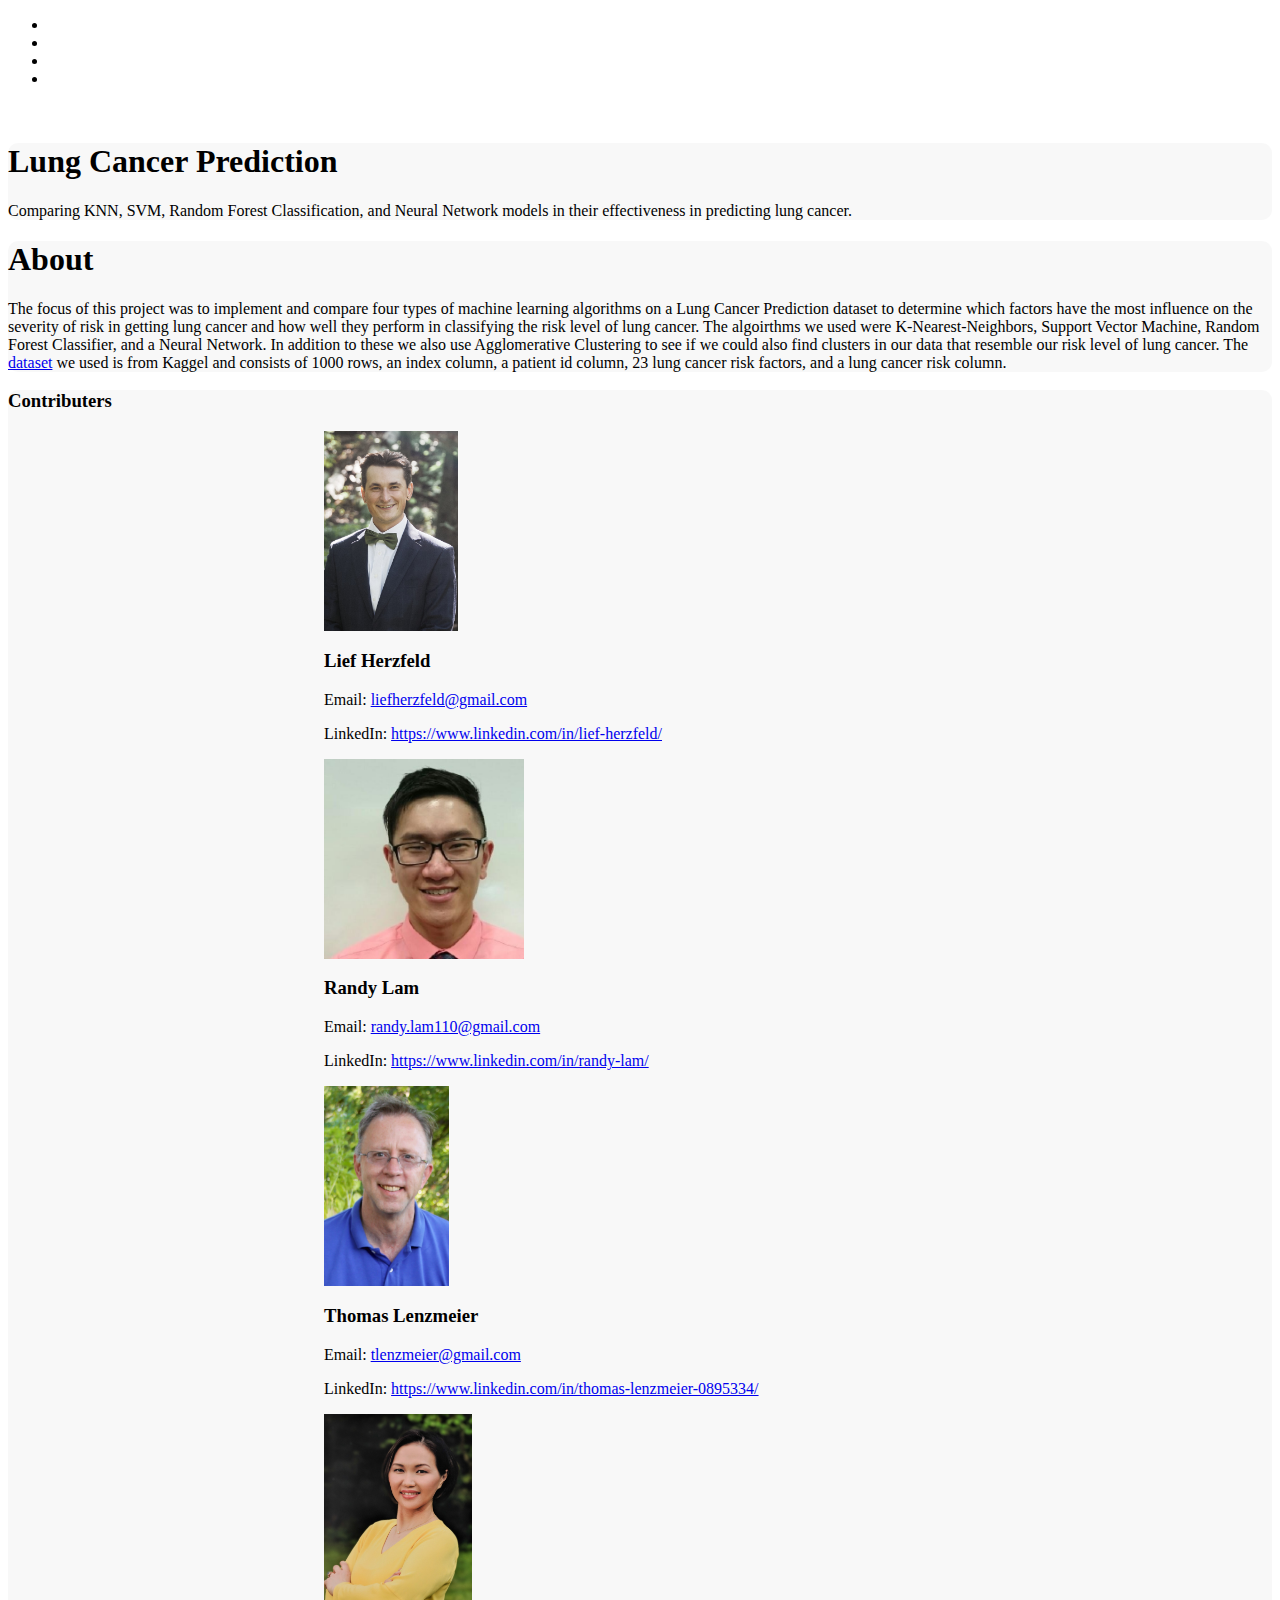
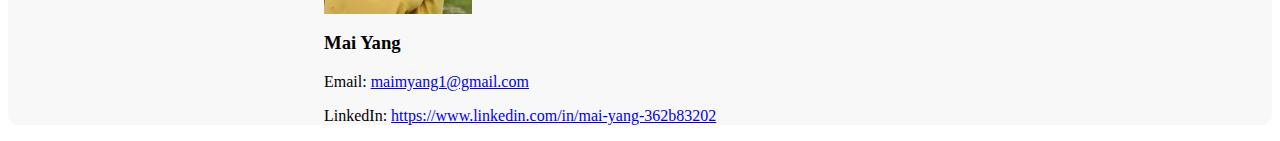
<file: index.html>
<!DOCTYPE html>
<html lang="en">

<head>
    <meta charset="UTF-8">
    <title>Lung Cancer Prediction</title>

    <!-- Set the viewport the way Bootstrap likes it -->
    <meta name="viewport" content="width=device-width, initial-scale=1">

    <!-- Bring in the Bootstrap stylesheet -->
    <link href="https://cdn.jsdelivr.net/npm/bootstrap@5.2.0/dist/css/bootstrap.min.css" rel="stylesheet" integrity="sha384-gH2yIJqKdNHPEq0n4Mqa/HGKIhSkIHeL5AyhkYV8i59U5AR6csBvApHHNl/vI1Bx" crossorigin="anonymous">

    <!-- Bring in our own stylesheet, AFTER Bootstrap  -->
    <link rel="stylesheet" href="style.css">
</head>

<body class="body">
    <nav class="navbar navbar-expand-sm bg-primary">
        <div class="collapse navbar-collapse" id="navbarSupportedContent">
            <ul class="navbar-nav mr-auto">
                <li class="nav-item active">
                    <a class="nav-link" href="index.html">Home</a>
                </li>
                <li class="nav-item">
                    <a class="nav-link" href="methodology.html">Methodology</a>
                </li>
                <li class="nav-item">
                    <a class="nav-link" href="analysis.html">Analysis</a>
                </li>
                <li class="nav-item">
                    <a class="nav-link" href="conclusion.html">Conclusion</a>
                </li>
            </ul>
        </div>
    </nav>

    <div class="container-bg">
      <br>
      <div class="container">
        <div class="jumbotron">
          <h1 class="display-4">Lung Cancer Prediction</h1>
          <p class="lead">
            Comparing KNN, SVM, Random Forest Classification, and Neural Network models in their effectiveness in predicting lung cancer.
          </p>
        </div>
      </div>

      <div class="container">
        <div class="about">
          <h1 class="display-6">About</h1>
          <p>
            The focus of this project was to implement and compare four types of machine learning algorithms
            on a Lung Cancer Prediction dataset to determine which factors have the most influence on the 
            severity of risk in getting lung cancer and how well they perform in classifying the risk level
            of lung cancer. The algoirthms we used were K-Nearest-Neighbors, Support Vector Machine, Random
            Forest Classifier, and a Neural Network. In addition to these we also use Agglomerative Clustering
            to see if we could also find clusters in our data that resemble our risk level of lung cancer.
            The <a href="https://www.kaggle.com/datasets/thedevastator/cancer-patients-and-air-pollution-a-new-link" target="_blank">dataset</a>
            we used is from Kaggel and consists of 1000 rows, an index column, a patient id column, 23 lung
            cancer risk factors, and a lung cancer risk column.
          </p>
        </div>
      </div>

      <div class="container">
        <h3 class=" display-6 text-center">Contributers</h3>
        <div class="row">
          <div class="col-md-3">
            <div class="thumbnail">
              <img src="images/lief.jpg" alt="..." class="img-thumbnail">
            </div>
            <div class="caption">
              <h3 class="contributer-name">Lief Herzfeld</h3>
              <p class="contributer-email">Email: <a class="email-link" href="mailto:liefherzfeld@gmail.com">liefherzfeld@gmail.com</a></p>
              <p class="contributer-linkedin">LinkedIn: <a class="linkedin-link" href="https://www.linkedin.com/in/lief-herzfeld/" target="_blank">https://www.linkedin.com/in/lief-herzfeld/</a></p>
            </div>
          </div>
          <div class="col-md-3">
            <div class="thumbnail">
              <img src="images/randy.jpg" alt="..." class="img-thumbnail">
            </div>
            <div class="caption">
              <h3 class="contributer-name">Randy Lam</h3>
              <p class="contributer-email">Email: <a class="email-link" href="mailto:randy.lam110@gmail.com">randy.lam110@gmail.com</a></p>
              <p class="contributer-linkedin">LinkedIn: <a class="linkedin-link" href="https://www.linkedin.com/in/randy-lam/" target="_blank">https://www.linkedin.com/in/randy-lam/</a></p>
            </div>
          </div>
          <div class="col-md-3">
            <div class="thumbnail">
              <img src="images/tom.jpg" alt="..." class="img-thumbnail">
            </div>
            <div class="caption">
              <h3 class="contributer-name">Thomas Lenzmeier</h3>
              <p class="contributer-email">Email: <a class="email-link" href="mailto:tlenzmeier@gmail.com">tlenzmeier@gmail.com</a></p>
              <p class="contributer-linkedin">LinkedIn: <a class="linkedin-link" href="https://www.linkedin.com/in/thomas-lenzmeier-0895334/" target="_blank">https://www.linkedin.com/in/thomas-lenzmeier-0895334/</a></p>
            </div>
          </div>
          <div class="col-md-3">
            <div class="thumbnail">
              <img src="images/mai.jpg" alt="..." class="img-thumbnail">
            </div>
            <div class="caption">
              <h3 class="contributer-name">Mai Yang</h3>
              <p class="contributer-email">Email: <a class="email-link" href="mailto:maimyang1@gmail.com">maimyang1@gmail.com</a></p>
              <p class="contributer-linkedin">LinkedIn: <a class="linkedin-link" href="https://www.linkedin.com/in/mai-yang-362b83202" target="_blank">https://www.linkedin.com/in/mai-yang-362b83202</a></p>
            </div>
          </div>
        </div>
    </div>

  <!-- Import the Bootstrap JavaScript code -->
  <script src="https://cdn.jsdelivr.net/npm/bootstrap@5.2.0/dist/js/bootstrap.bundle.min.js" integrity="sha384-A3rJD856KowSb7dwlZdYEkO39Gagi7vIsF0jrRAoQmDKKtQBHUuLZ9AsSv4jD4Xa" crossorigin="anonymous"></script>

</body>

</html>
</file>
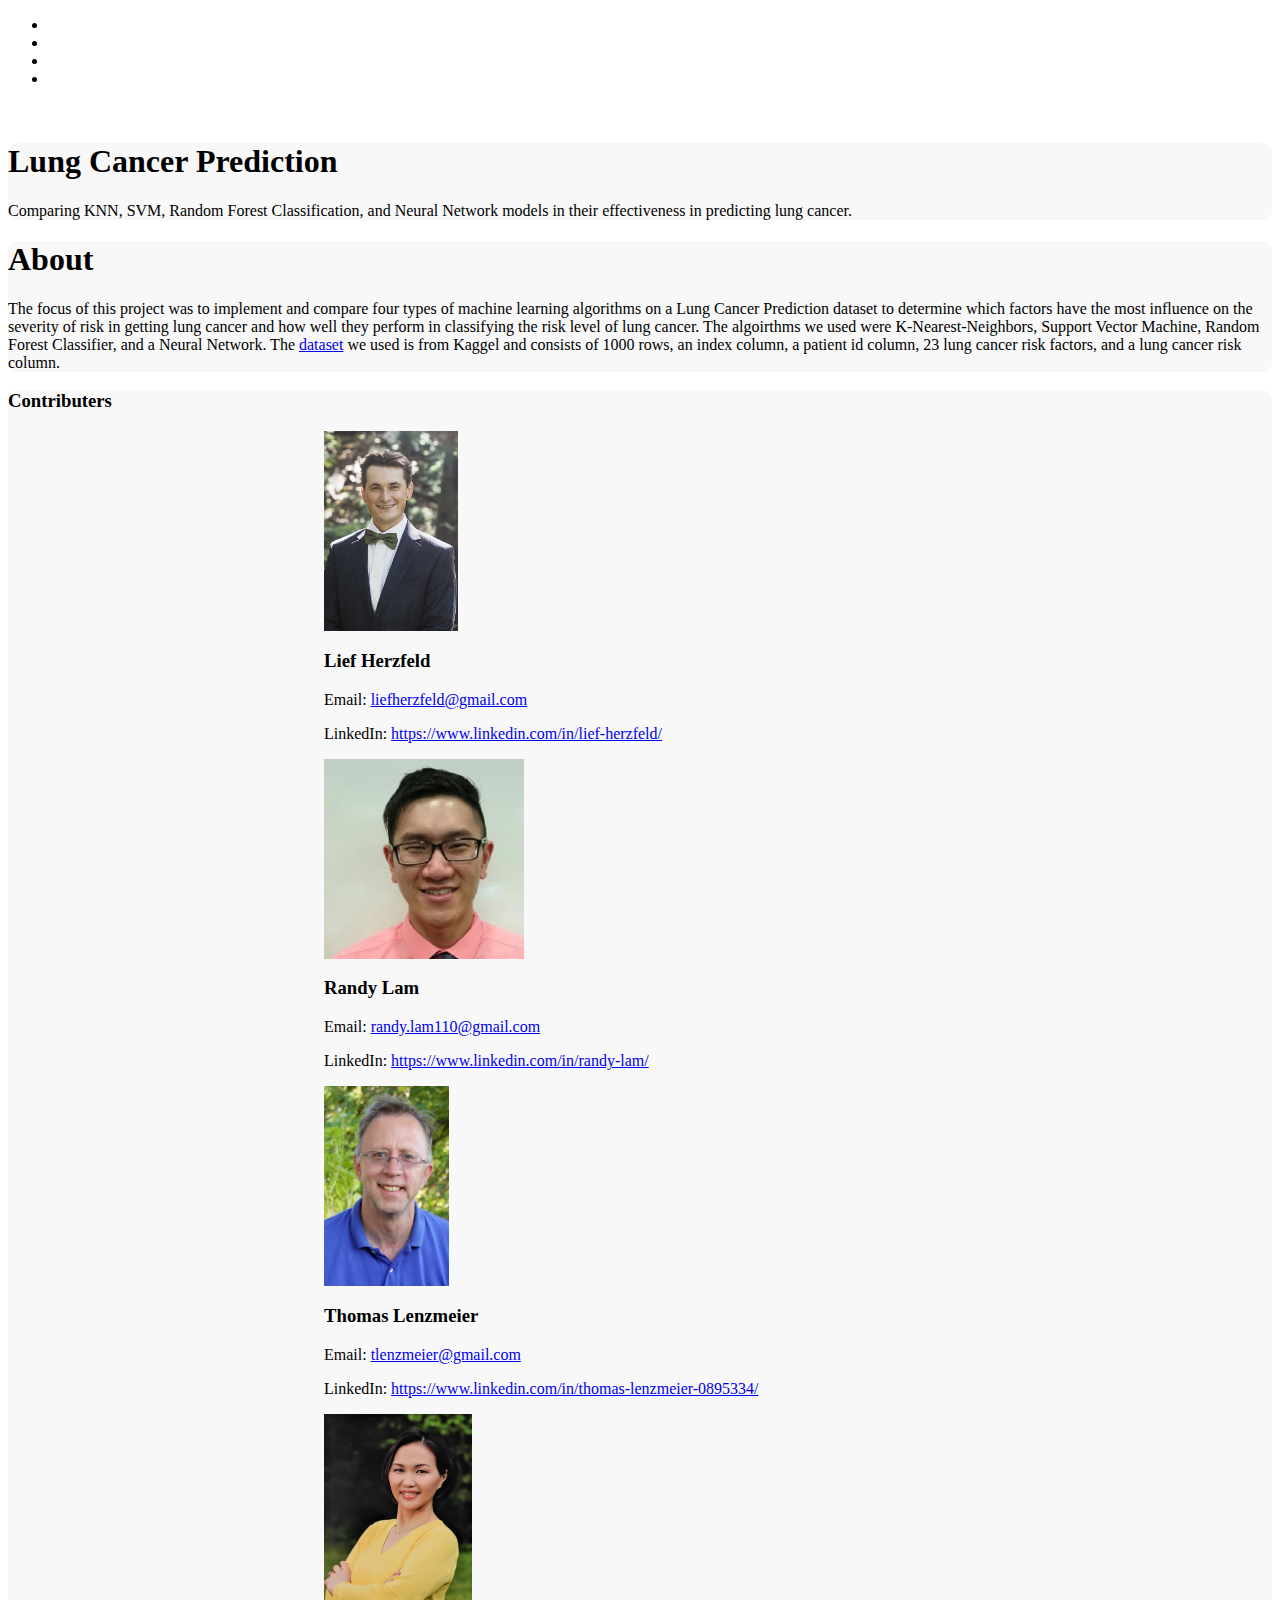
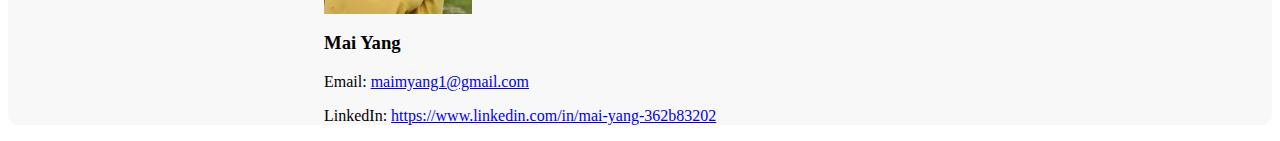
<file: templates/index.html>
<!DOCTYPE html>
<html lang="en">

<head>
    <meta charset="UTF-8">
    <title>Lung Cancer Prediction</title>

    <!-- Set the viewport the way Bootstrap likes it -->
    <meta name="viewport" content="width=device-width, initial-scale=1">

    <!-- Bring in the Bootstrap stylesheet -->
    <link href="https://cdn.jsdelivr.net/npm/bootstrap@5.2.0/dist/css/bootstrap.min.css" rel="stylesheet" integrity="sha384-gH2yIJqKdNHPEq0n4Mqa/HGKIhSkIHeL5AyhkYV8i59U5AR6csBvApHHNl/vI1Bx" crossorigin="anonymous">

    <!-- Bring in our own stylesheet, AFTER Bootstrap  -->
    <link rel="stylesheet" href="../static/css/style.css">
</head>

<body class="body">
    <nav class="navbar navbar-expand-sm bg-primary">
        <div class="collapse navbar-collapse" id="navbarSupportedContent">
            <ul class="navbar-nav mr-auto">
                <li class="nav-item active">
                    <a class="nav-link" href="index.html">Home</a>
                </li>
                <li class="nav-item">
                    <a class="nav-link" href="methodology.html">Methodology</a>
                </li>
                <li class="nav-item">
                    <a class="nav-link" href="analysis.html">Analysis</a>
                </li>
                <li class="nav-item">
                    <a class="nav-link" href="conclusion.html">Conclusion</a>
                </li>
            </ul>
        </div>
    </nav>

    <div class="container-bg">
      <br>
      <div class="container">
        <div class="jumbotron">
          <h1 class="display-4">Lung Cancer Prediction</h1>
          <p class="lead">
            Comparing KNN, SVM, Random Forest Classification, and Neural Network models in their effectiveness in predicting lung cancer.
          </p>
        </div>
      </div>

      <div class="container">
        <div class="about">
          <h1 class="display-6">About</h1>
          <p>
            The focus of this project was to implement and compare four types of machine learning algorithms
            on a Lung Cancer Prediction dataset to determine which factors have the most influence on the 
            severity of risk in getting lung cancer and how well they perform in classifying the risk level
            of lung cancer. The algoirthms we used were K-Nearest-Neighbors, Support Vector Machine, Random
            Forest Classifier, and a Neural Network.
            The <a href="https://www.kaggle.com/datasets/thedevastator/cancer-patients-and-air-pollution-a-new-link" target="_blank">dataset</a>
            we used is from Kaggel and consists of 1000 rows, an index column, a patient id column, 23 lung
            cancer risk factors, and a lung cancer risk column.
          </p>
        </div>
      </div>

      <div class="container">
        <h3 class=" display-6 text-center">Contributers</h3>
        <div class="row">
          <div class="col-md-3">
            <div class="thumbnail">
              <img src="../images/lief.jpg" alt="..." class="img-thumbnail">
            </div>
            <div class="caption">
              <h3 class="contributer-name">Lief Herzfeld</h3>
              <p class="contributer-email">Email: <a class="email-link" href="mailto:liefherzfeld@gmail.com">liefherzfeld@gmail.com</a></p>
              <p class="contributer-linkedin">LinkedIn: <a class="linkedin-link" href="https://www.linkedin.com/in/lief-herzfeld/" target="_blank">https://www.linkedin.com/in/lief-herzfeld/</a></p>
            </div>
          </div>
          <div class="col-md-3">
            <div class="thumbnail">
              <img src="../images/randy.jpg" alt="..." class="img-thumbnail">
            </div>
            <div class="caption">
              <h3 class="contributer-name">Randy Lam</h3>
              <p class="contributer-email">Email: <a class="email-link" href="mailto:randy.lam110@gmail.com">randy.lam110@gmail.com</a></p>
              <p class="contributer-linkedin">LinkedIn: <a class="linkedin-link" href="https://www.linkedin.com/in/randy-lam/" target="_blank">https://www.linkedin.com/in/randy-lam/</a></p>
            </div>
          </div>
          <div class="col-md-3">
            <div class="thumbnail">
              <img src="../images/tom.jpg" alt="..." class="img-thumbnail">
            </div>
            <div class="caption">
              <h3 class="contributer-name">Thomas Lenzmeier</h3>
              <p class="contributer-email">Email: <a class="email-link" href="mailto:tlenzmeier@gmail.com">tlenzmeier@gmail.com</a></p>
              <p class="contributer-linkedin">LinkedIn: <a class="linkedin-link" href="https://www.linkedin.com/in/thomas-lenzmeier-0895334/" target="_blank">https://www.linkedin.com/in/thomas-lenzmeier-0895334/</a></p>
            </div>
          </div>
          <div class="col-md-3">
            <div class="thumbnail">
              <img src="../images/mai.jpg" alt="..." class="img-thumbnail">
            </div>
            <div class="caption">
              <h3 class="contributer-name">Mai Yang</h3>
              <p class="contributer-email">Email: <a class="email-link" href="mailto:maimyang1@gmail.com">maimyang1@gmail.com</a></p>
              <p class="contributer-linkedin">LinkedIn: <a class="linkedin-link" href="https://www.linkedin.com/in/mai-yang-362b83202" target="_blank">https://www.linkedin.com/in/mai-yang-362b83202</a></p>
            </div>
          </div>
        </div>
    </div>

  <!-- Import the Bootstrap JavaScript code -->
  <script src="https://cdn.jsdelivr.net/npm/bootstrap@5.2.0/dist/js/bootstrap.bundle.min.js" integrity="sha384-A3rJD856KowSb7dwlZdYEkO39Gagi7vIsF0jrRAoQmDKKtQBHUuLZ9AsSv4jD4Xa" crossorigin="anonymous"></script>

</body>

</html>
</file>
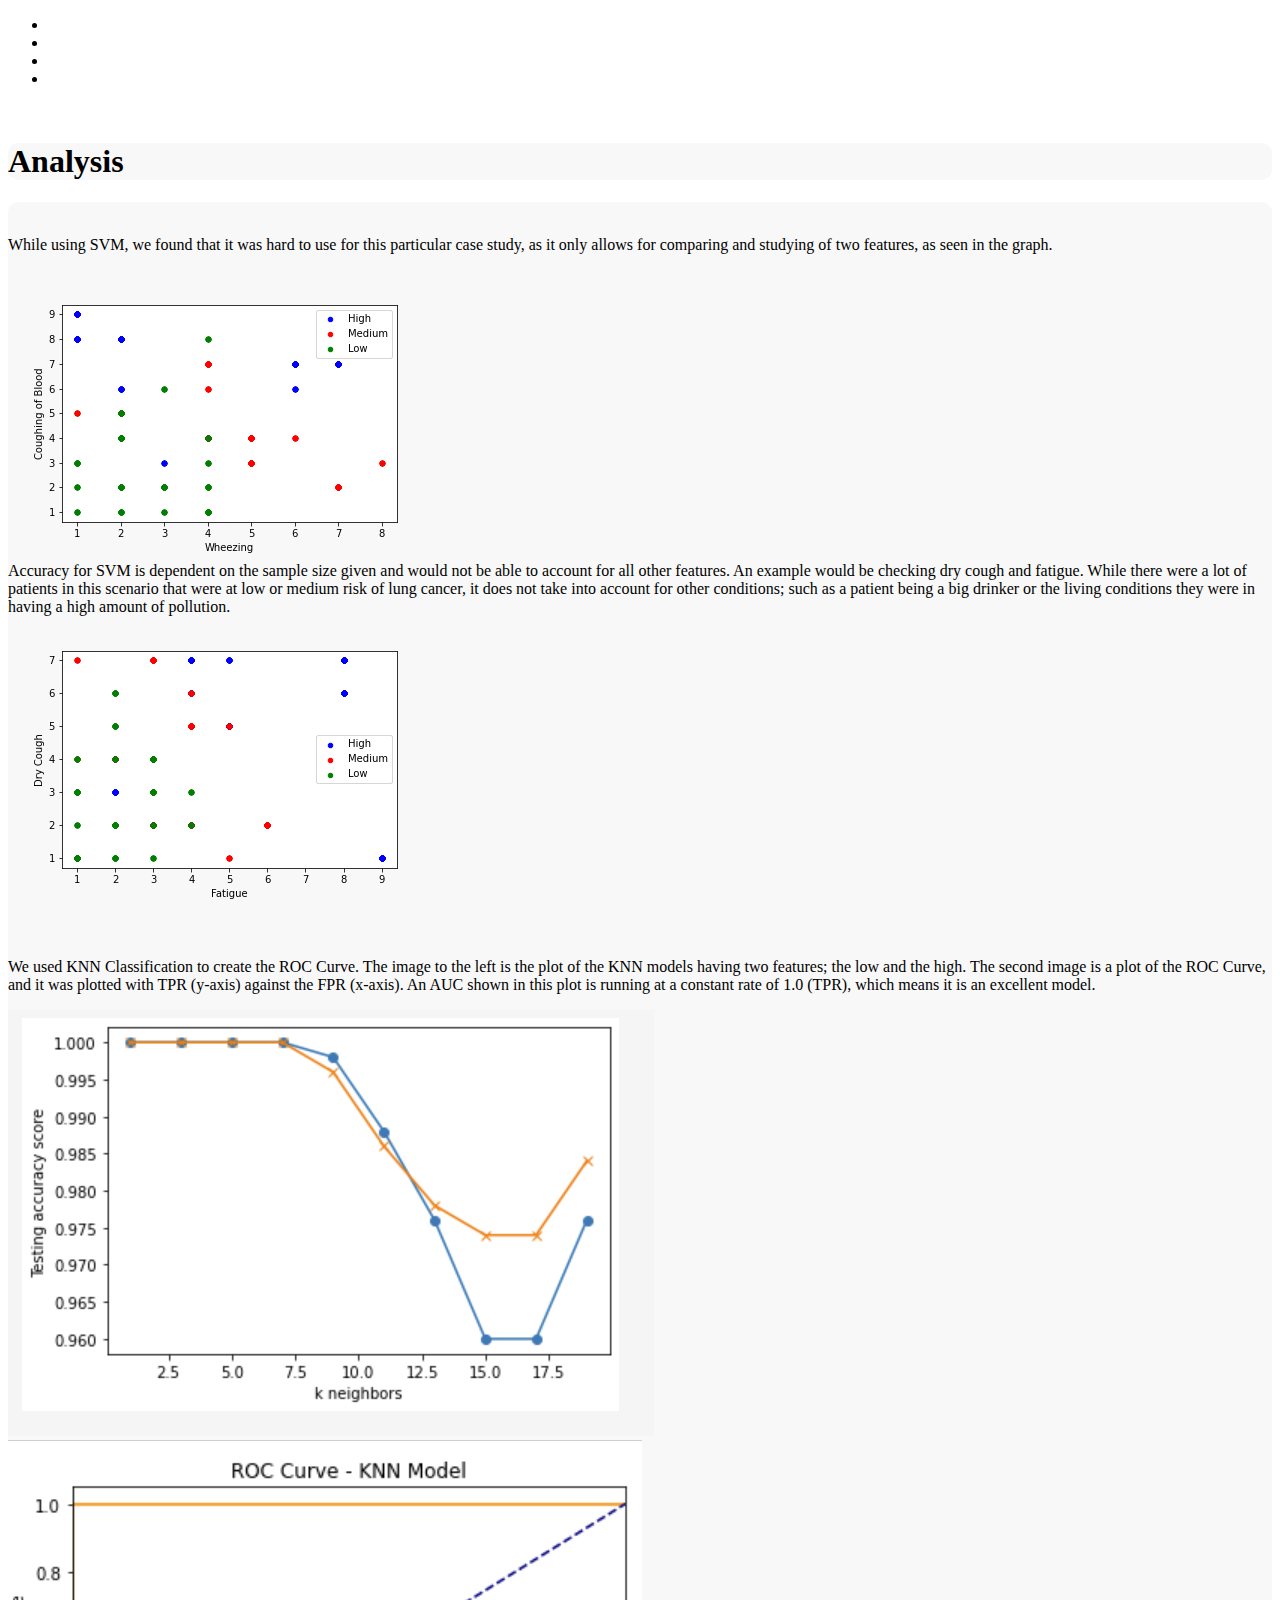
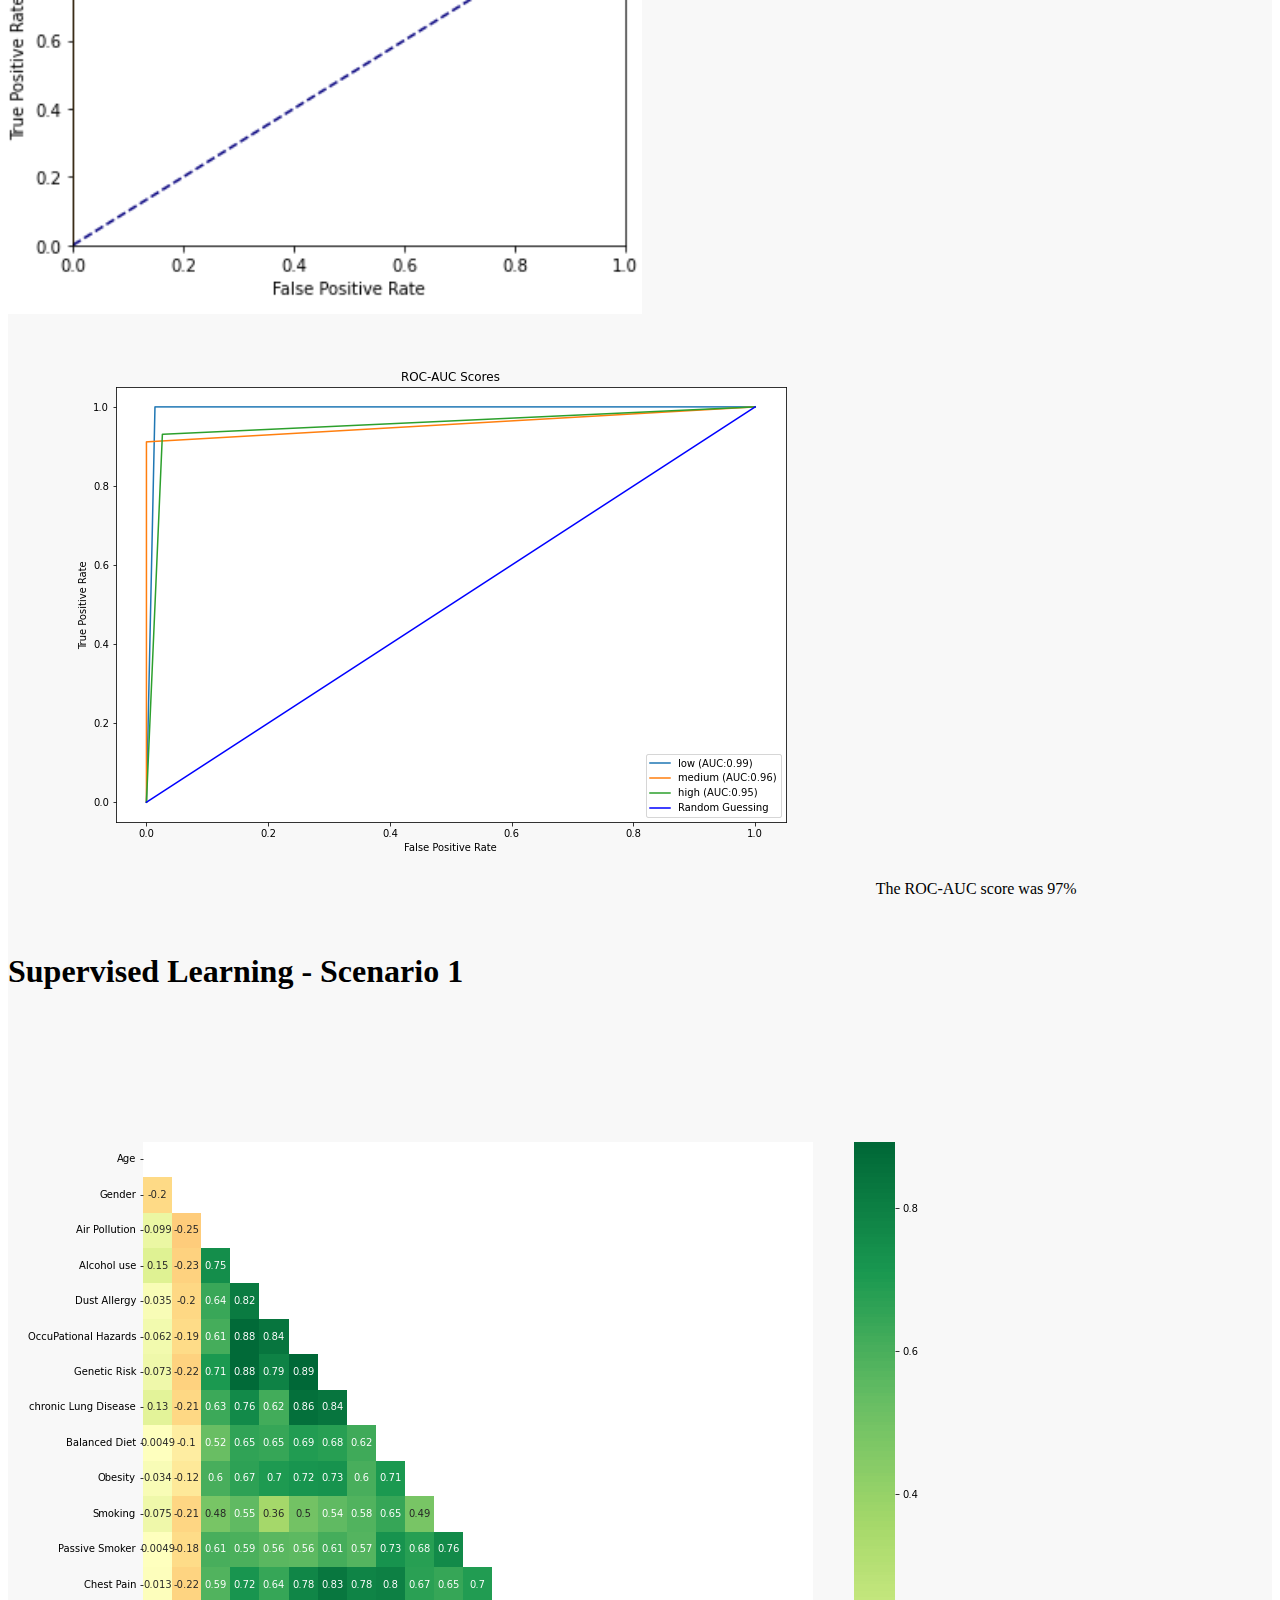
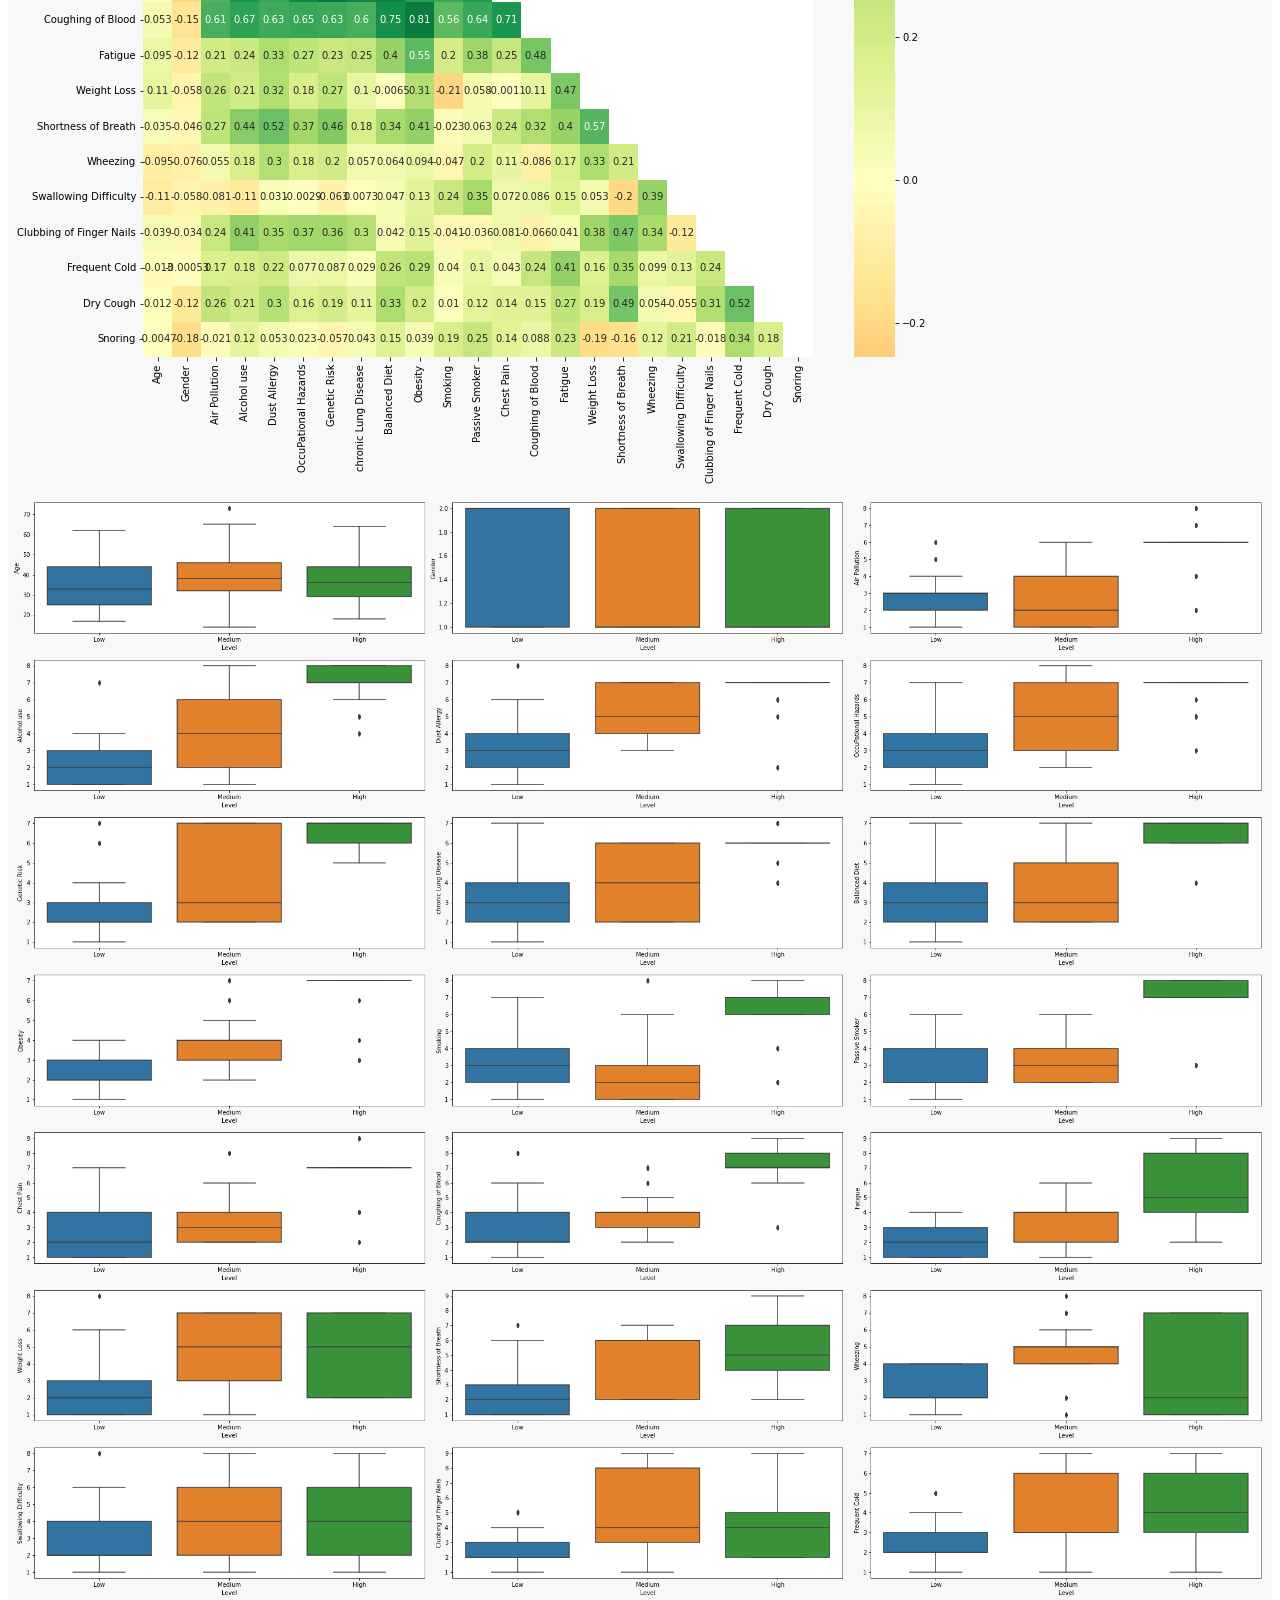
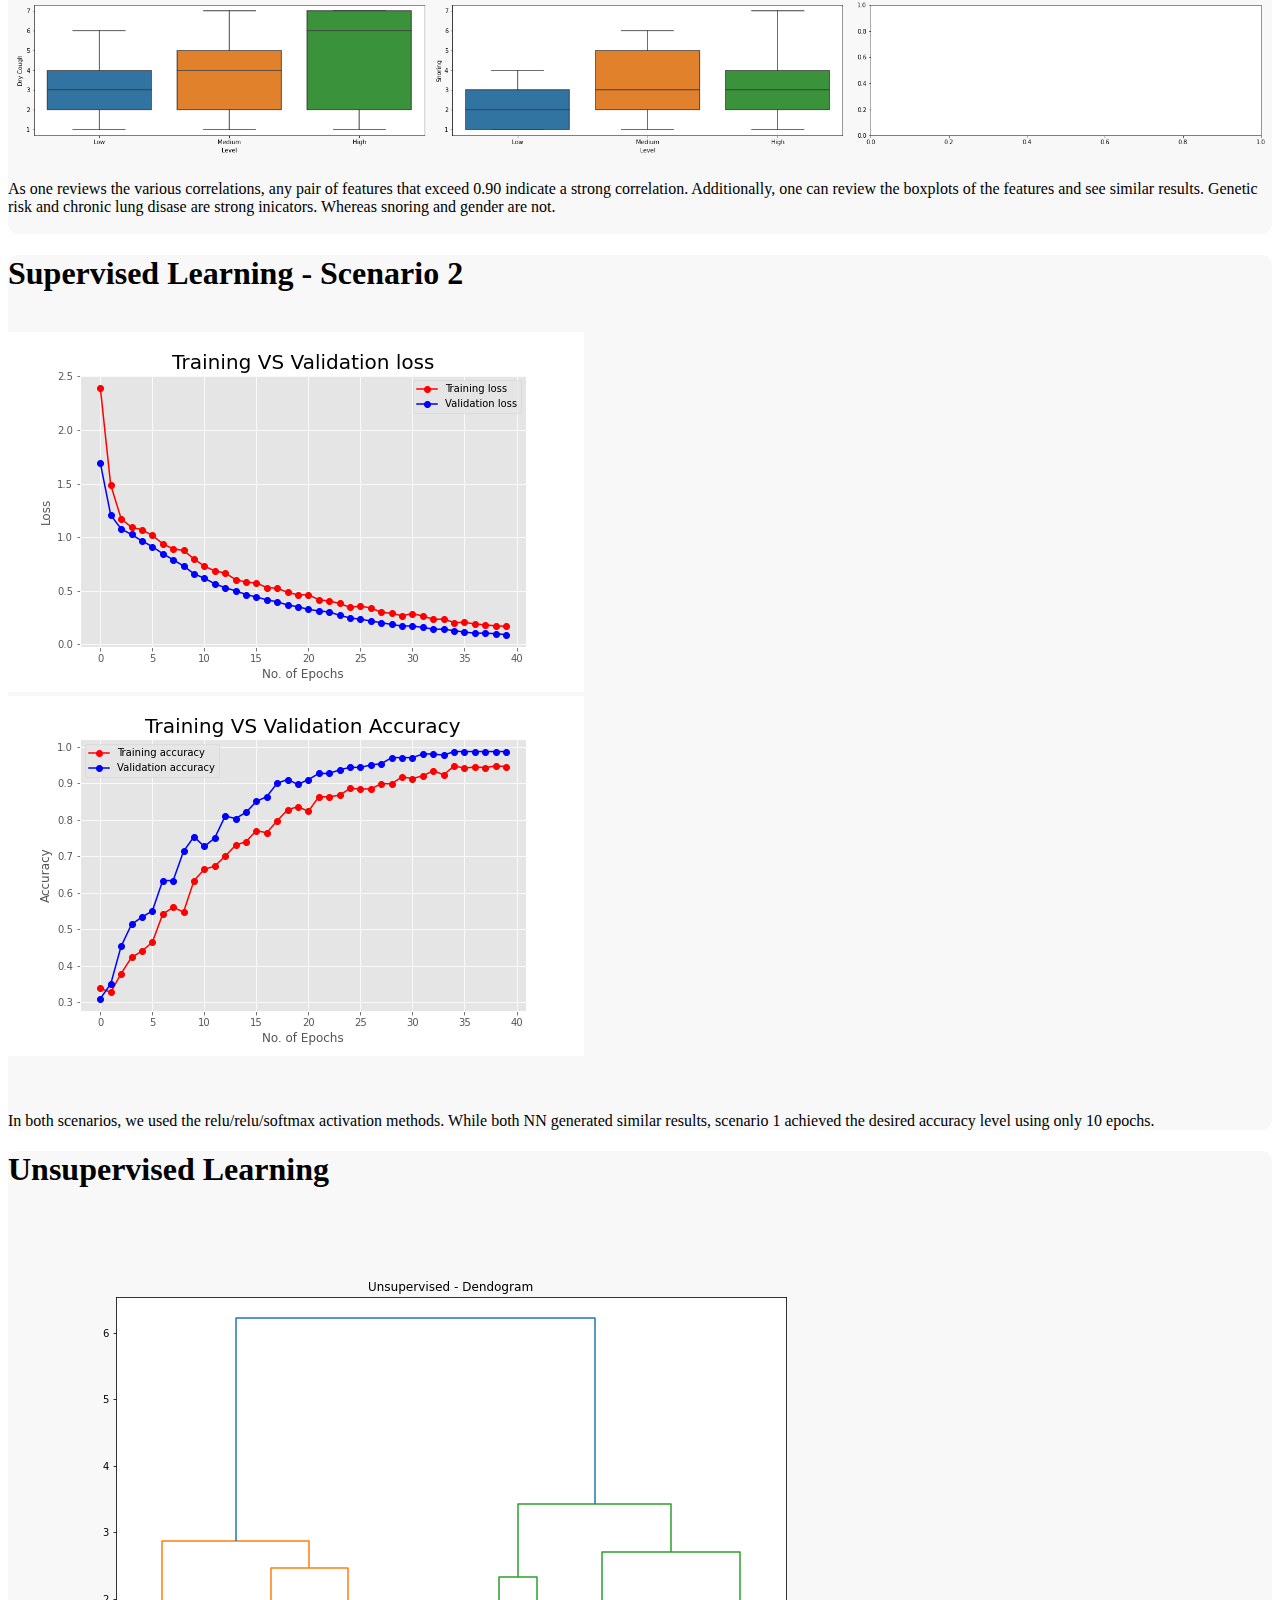
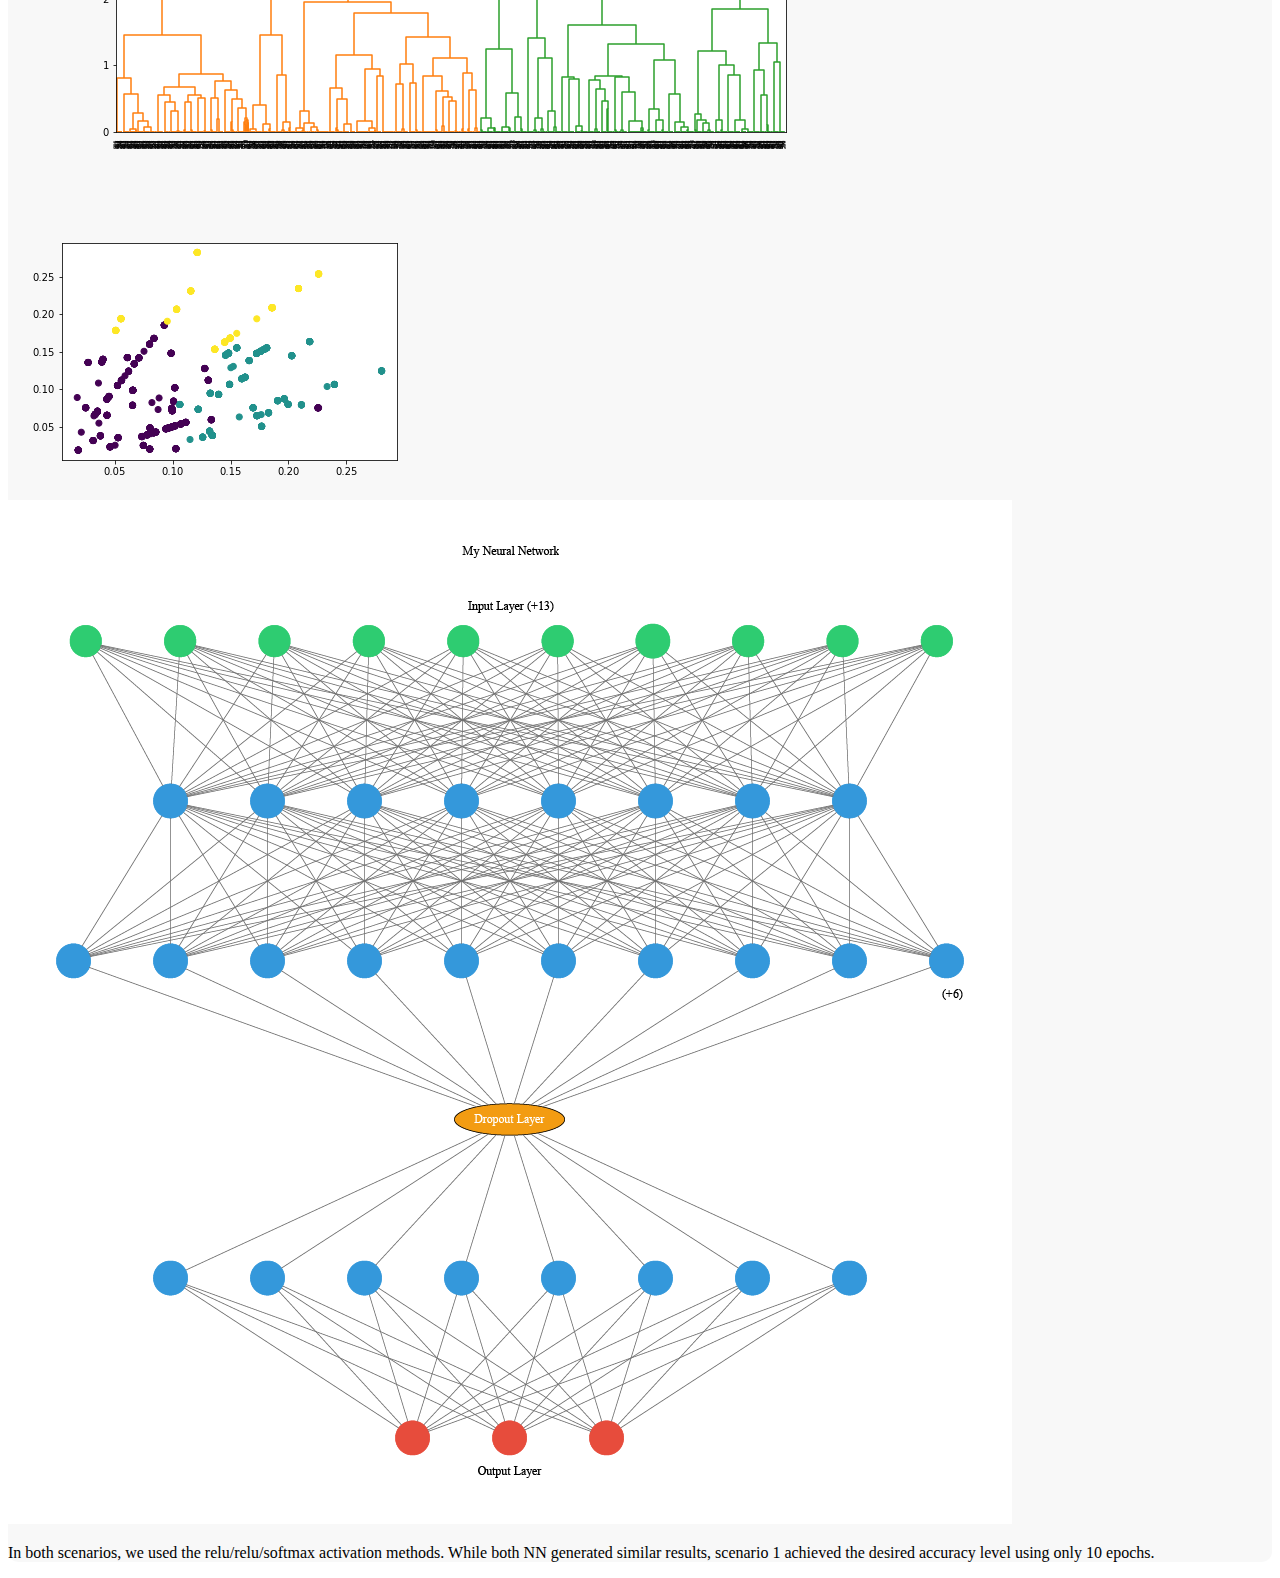
<file: analysis.html>
<!DOCTYPE html>
<html lang="en">

<head>
    <meta charset="UTF-8">
    <title>Lung Cancer Prediction</title>

    <!-- Set the viewport the way Bootstrap likes it -->
    <meta name="viewport" content="width=device-width, initial-scale=1">

    <!-- Bring in the Bootstrap stylesheet -->
    <link href="https://cdn.jsdelivr.net/npm/bootstrap@5.2.0/dist/css/bootstrap.min.css" rel="stylesheet" integrity="sha384-gH2yIJqKdNHPEq0n4Mqa/HGKIhSkIHeL5AyhkYV8i59U5AR6csBvApHHNl/vI1Bx" crossorigin="anonymous">

    <!-- Bring in our own stylesheet, AFTER Bootstrap  -->
    <link rel="stylesheet" href="style.css">
</head>

<body>
    <nav class="navbar navbar-expand-sm bg-primary">
        <div class="collapse navbar-collapse" id="navbarSupportedContent">
            <ul class="navbar-nav mr-auto">
                <li class="nav-item active">
                    <a class="nav-link" href="index.html">Home</a>
                </li>
                <li class="nav-item">
                    <a class="nav-link" href="methodology.html">Methodology</a>
                </li>
                <li class="nav-item">
                    <a class="nav-link" href="analysis.html">Analysis</a>
                </li>
                <li class="nav-item">
                    <a class="nav-link" href="conclusion.html">Conclusion</a>
                </li>
            </ul>
        </div>
    </nav>

    <div class="container-bg">
        <br>
        <div class="container">
            <div class="jumbotron">
                <h1 class="display-4">Analysis</h1>
                <!-- <p class="lead">Macine Learning Scenarios</p> -->
            </div>
        </div>
  
        <div class="container">
            <div class="ML">
                <br>
                <p>
                While using SVM, we found that it was hard to use for this particular case study, 
                as it only allows for comparing and studying of two features, as seen in the graph.
                <div class="images">
                    <div class="photo">
                        <img src="images/combined graph.png" alt="Coughing of Blood and Wheezing">
                    </div>
                </div>

                Accuracy for SVM is dependent on the sample size given and would not be able to account for all other features.
                An example would be checking dry cough and fatigue. While there were a lot of patients in this scenario that were at low or medium
                risk of lung cancer, it does not take into account for other conditions; such as a patient being a big drinker 
                or the living conditions they were in having a high amount of pollution.
                <div class="images">
                    <div class="photo">
                        <img src="images/Fatigue_DryCough.png" alt="Fatigue and Dry Cough">
                    </div>
                </div>
                </p>
                <br>
                <p>
                We used KNN Classification to create the ROC Curve. 
                The image to the left is the plot of the KNN models having two features; the low and the high. 
                The second image is a plot of the ROC Curve, and it was plotted with TPR (y-axis) against the FPR (x-axis). 
                An AUC shown in this plot is running at a constant rate of 1.0 (TPR), which means it is an excellent model.
                </p>
                <p>
                <img src="images/roc-curve-2features-mai.png"/>
                <img src="images/roc-curve-image-mai.png"/>
                <img src="./images/roc_auc.png"/>
                The ROC-AUC score was 97%
                </p>
                <br>
                <h1 class="display-6">Supervised Learning - Scenario 1</h1>
                <img src="images/correlation_plot.png" alt="Correlation Matrix"/>
                <br>
                <img id="boxplots" src="images/boxplot.png" alt="Feature Boxplot"/>
                <p>
                As one reviews the various correlations, any pair of features that exceed 0.90 indicate a strong correlation. 
                Additionally, one can review the boxplots of the features and see similar results.
                Genetic risk and chronic lung disase are strong inicators. Whereas snoring and gender are not.
                <br>
                <br>
                </p>
            </div>
        </div>
      
        <div class="container">
            <div class="neural-network">
                <h1 class="display-6">Supervised Learning - Scenario 2</h1>
                <br>
                <img src="images/training_vs_validation.png">
                <br>
                <img src="images/accuracy.png">
                <br>
                <br>
                <br>
                <p>
                In both scenarios, we used the relu/relu/softmax activation methods. While both NN generated similar results, 
                scenario 1 achieved the desired accuracy level using only 10 epochs. 
                </p>
            </div>
        </div>

        <div class="container">
            <div class="unsupervised-learning">
                <h1 class="display-6">Unsupervised Learning</h1>
                <br>
                <img src="images/dendogram.png"/>
                <br>
                <img src="images/two_feature_scatterplot.png" alt="Coughing of Blood/Shortness of Breath"/>
                <img src="images/ann.png" alt="NN Diagram"/>
                <br>
                <p>
                In both scenarios, we used the relu/relu/softmax activation methods. While both NN generated similar results, 
                scenario 1 achieved the desired accuracy level using only 10 epochs.
                </p>
            </div>
        </div>
    </div>

  <!-- Import the Bootstrap JavaScript code -->
  <script src="https://cdn.jsdelivr.net/npm/bootstrap@5.2.0/dist/js/bootstrap.bundle.min.js" integrity="sha384-A3rJD856KowSb7dwlZdYEkO39Gagi7vIsF0jrRAoQmDKKtQBHUuLZ9AsSv4jD4Xa" crossorigin="anonymous"></script>

</body>

</html>
</file>
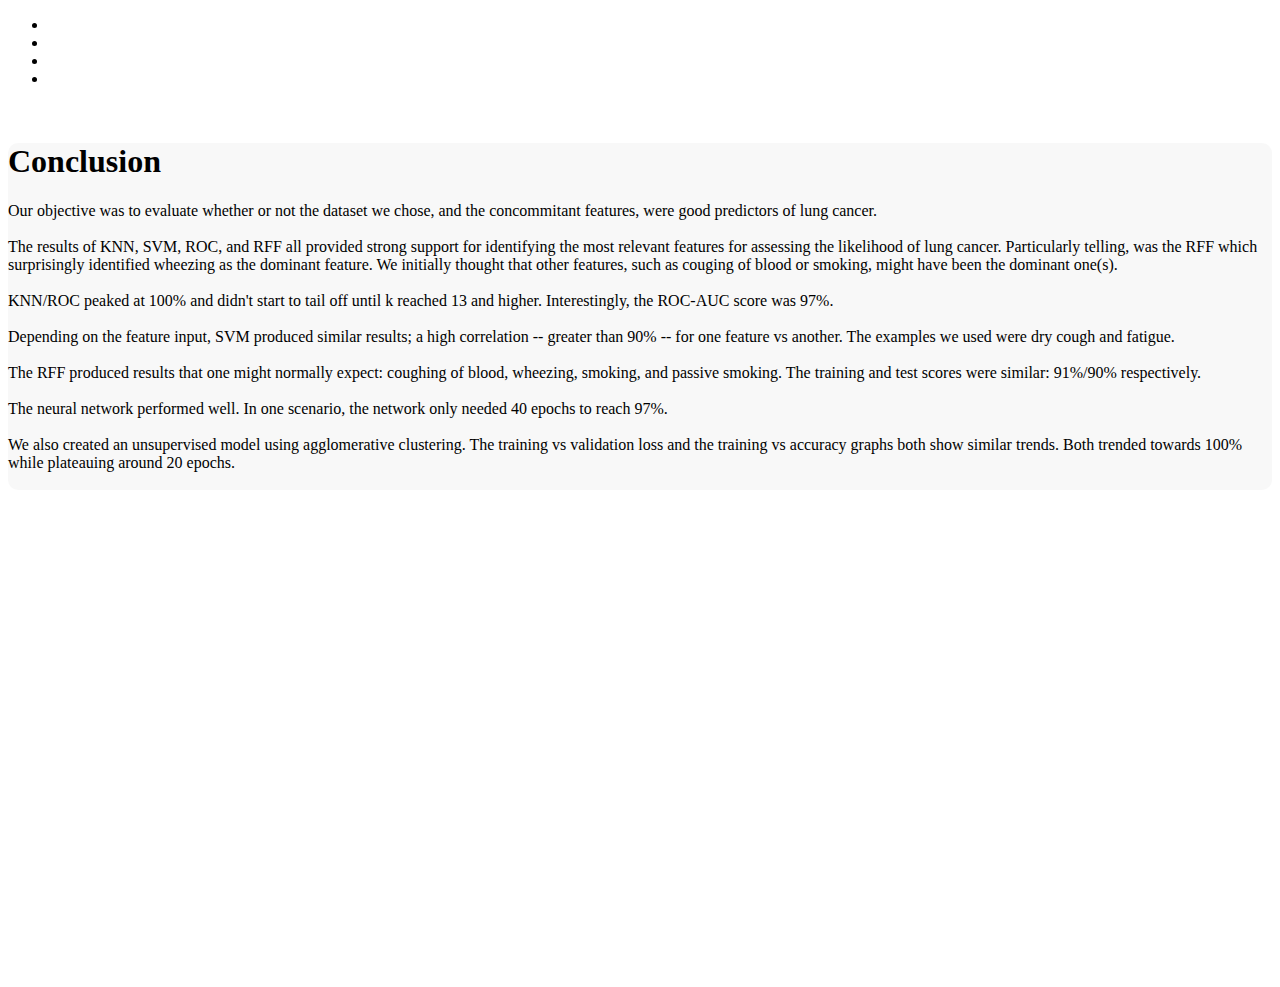
<file: conclusion.html>
<!DOCTYPE html>
<html lang="en">

<head>
    <meta charset="UTF-8">
    <title>Lung Cancer Prediction</title>

    <!-- Set the viewport the way Bootstrap likes it -->
    <meta name="viewport" content="width=device-width, initial-scale=1">

    <!-- Bring in the Bootstrap stylesheet -->
    <link href="https://cdn.jsdelivr.net/npm/bootstrap@5.2.0/dist/css/bootstrap.min.css" rel="stylesheet" integrity="sha384-gH2yIJqKdNHPEq0n4Mqa/HGKIhSkIHeL5AyhkYV8i59U5AR6csBvApHHNl/vI1Bx" crossorigin="anonymous">

    <!-- Bring in our own stylesheet, AFTER Bootstrap  -->
    <link rel="stylesheet" href="style.css">
</head>

<body>
    <nav class="navbar navbar-expand-sm bg-primary">
        <div class="collapse navbar-collapse" id="navbarSupportedContent">
            <ul class="navbar-nav mr-auto">
                <li class="nav-item active">
                    <a class="nav-link" href="index.html">Home</a>
                </li>
                <li class="nav-item">
                    <a class="nav-link" href="methodology.html">Methodology</a>
                </li>
                <li class="nav-item">
                    <a class="nav-link" href="analysis.html">Analysis</a>
                </li>
                <li class="nav-item">
                    <a class="nav-link" href="conclusion.html">Conclusion</a>
                </li>
            </ul>
        </div>
    </nav>

    <div class="container-bg">
        <br>
        <div class="container">
            <div class="jumbotron">
                <h1 class="display-4">Conclusion</h1>
                <p class="lead"> Our objective was to evaluate whether or not the dataset we chose, and the concommitant features, 
                    were good predictors of lung cancer.<br><br>

                    The results of KNN, SVM, ROC, and RFF all provided strong support for identifying the most relevant features for assessing the likelihood 
                    of lung cancer. Particularly telling, was the RFF which surprisingly identified wheezing as the dominant feature. We initially thought that other 
                    features, such as couging of blood or smoking, might have been the dominant one(s).<br><br>

                    KNN/ROC peaked at 100% and didn't start to tail off until k reached 13 and higher. Interestingly, the ROC-AUC score was 97%.<br><br>
                    Depending on the feature input, SVM produced similar results; a high correlation -- greater than 90% -- for one feature vs another. The examples we
                    used were dry cough and fatigue.<br><br>
                    The RFF produced results that one might normally expect: coughing of blood, wheezing, smoking, and passive smoking.
                    The training and test scores were similar: 91%/90% respectively.<br><br>
                    The neural network performed well. In one scenario, the network only needed 40 epochs to reach 97%. <br><br>
                    We also created an unsupervised model using agglomerative clustering. The training vs validation loss and the training vs accuracy graphs both show
                    similar trends. Both trended towards 100% while plateauing around 20 epochs.<br><br>



                    <!-- K-Nearest Neighbors, Support Vector Machine, Random Forest Classifier, and Neural Network.</p> -->
            </div>
        </div>
  
        <!-- <div class="container">
            <div class="about">
                <h1 class="display-6">About</h1>
                <p>
                    KNN - We found that KNN works exceptionally well due to the amount of categories that could be pulled to compare with. With the categories having patients at different stages of symptoms it allowed KNN to mix and match to more accurately predict whether or not someone would have lung cancer.
                    For this type of dataset KNN can be a recommended model to use as it can pull multiple samples from all categories.
                </p>
                
                    <p>
                     SVM - We found that while SVM is accurate the data that can be compared is severely limited in comparison to the other methods. Due to this while SVM can be used it is best when comparing only 2 categories with a large sample size.
                    </p>
                
                    <p>
                    Random Forest Classifier -
                    </p>    
                    
                    <p>
                    Neural Network - 
                    </p>
            </div>
        </div> -->
    </div>

  <!-- Import the Bootstrap JavaScript code -->
  <script src="https://cdn.jsdelivr.net/npm/bootstrap@5.2.0/dist/js/bootstrap.bundle.min.js" integrity="sha384-A3rJD856KowSb7dwlZdYEkO39Gagi7vIsF0jrRAoQmDKKtQBHUuLZ9AsSv4jD4Xa" crossorigin="anonymous"></script>

</body>

</html>
</file>
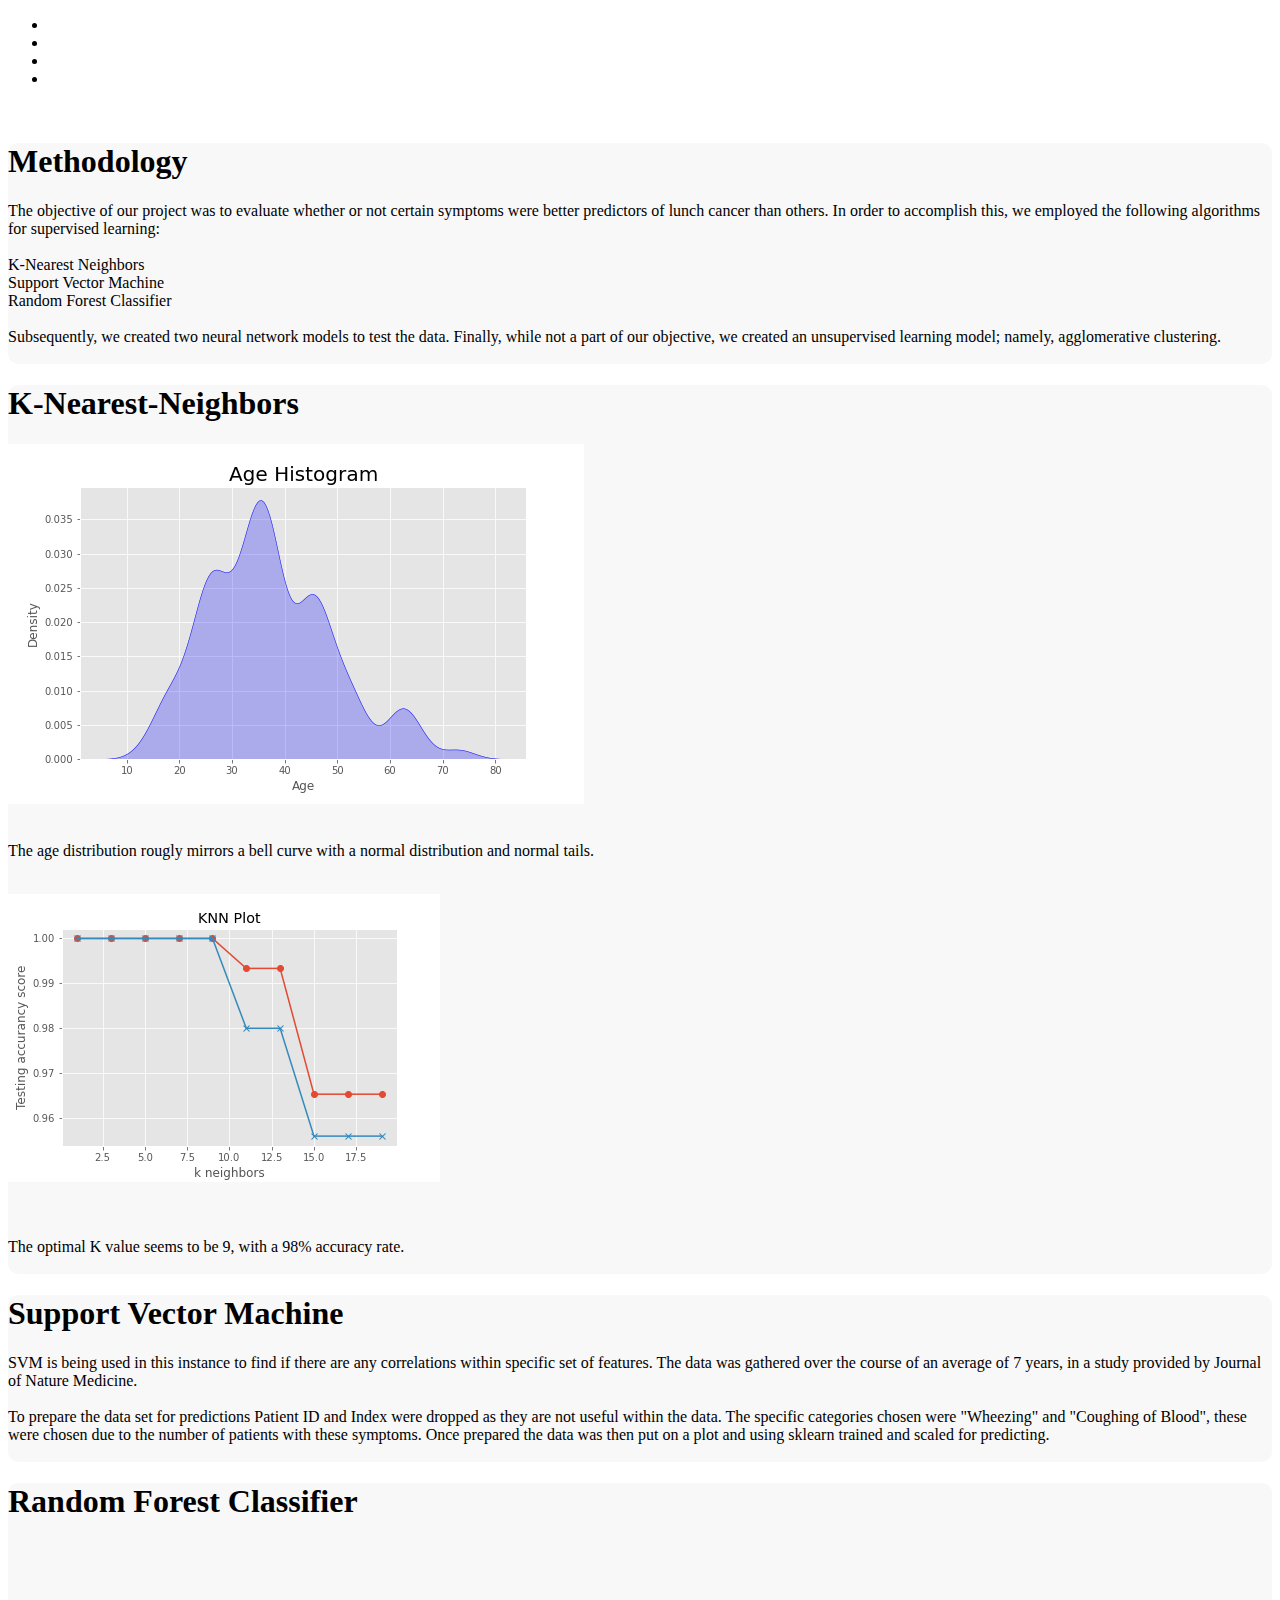
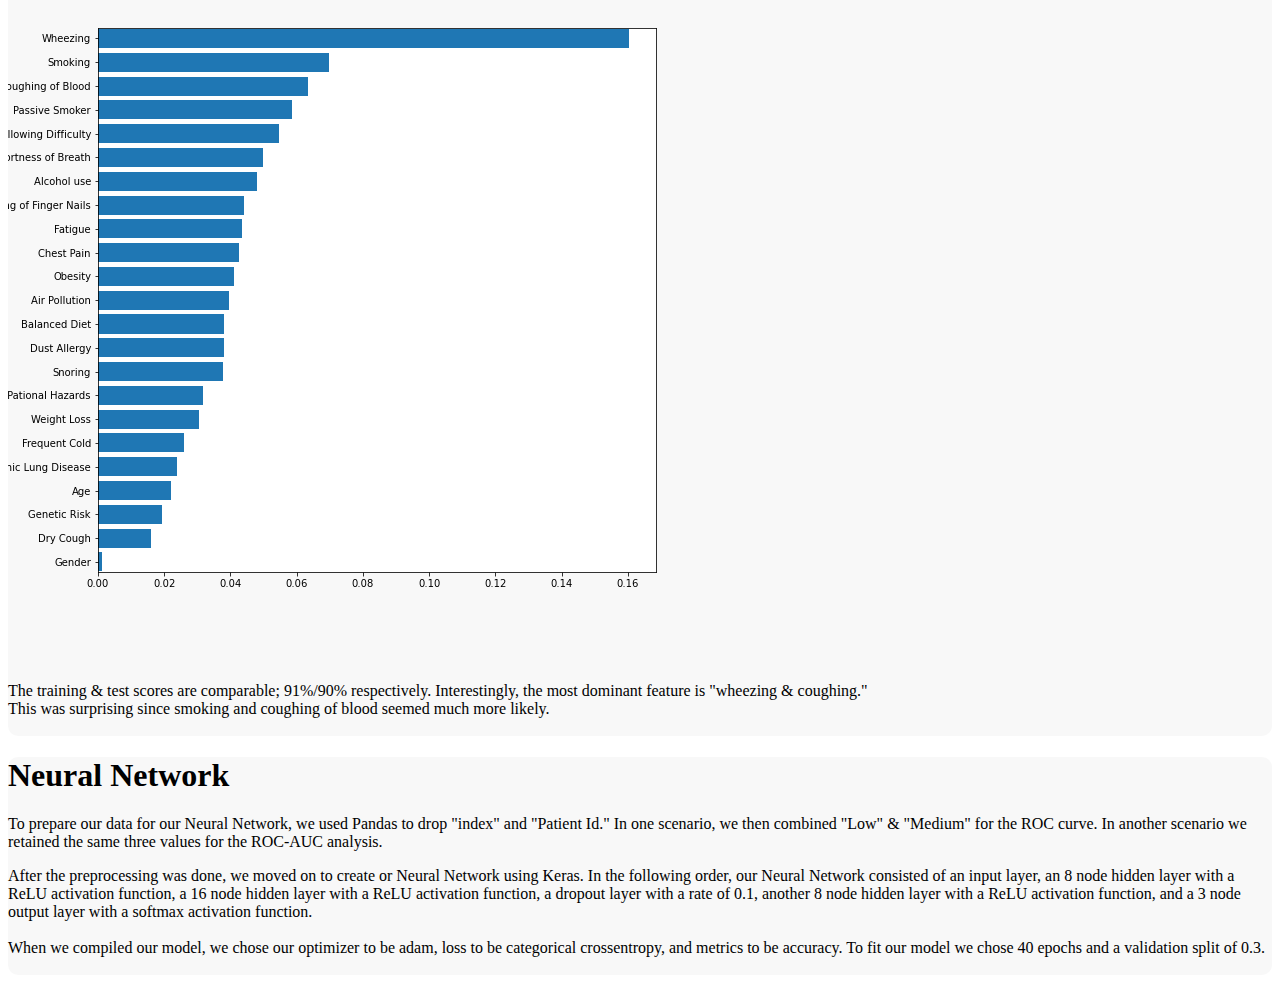
<file: methodology.html>
<!DOCTYPE html>
<html lang="en">

<head>
    <meta charset="UTF-8">
    <title>Lung Cancer Prediction</title>

    <!-- Set the viewport the way Bootstrap likes it -->
    <meta name="viewport" content="width=device-width, initial-scale=1">

    <!-- Bring in the Bootstrap stylesheet -->
    <link href="https://cdn.jsdelivr.net/npm/bootstrap@5.2.0/dist/css/bootstrap.min.css" rel="stylesheet" integrity="sha384-gH2yIJqKdNHPEq0n4Mqa/HGKIhSkIHeL5AyhkYV8i59U5AR6csBvApHHNl/vI1Bx" crossorigin="anonymous">

    <!-- Bring in our own stylesheet, AFTER Bootstrap  -->
    <link rel="stylesheet" href="style.css">
</head>

<body>
  <nav class="navbar navbar-expand-sm bg-primary">
    <div class="collapse navbar-collapse" id="navbarSupportedContent">
      <ul class="navbar-nav mr-auto">
        <li class="nav-item active">
          <a class="nav-link" href="index.html">Home</a>
        </li>
        <li class="nav-item">
          <a class="nav-link" href="methodology.html">Methodology</a>
        </li>
        <li class="nav-item">
          <a class="nav-link" href="analysis.html">Analysis</a>
        </li>
        <li class="nav-item">
          <a class="nav-link" href="conclusion.html">Conclusion</a>
        </li>
          </ul>
     </div>
  </nav>

  <div class="container-bg">
    <br>
    <div class="container">
      <div class="jumbotron">
        <h1 class="display-4">Methodology</h1>
          <p class="lead">
            The objective of our project was to evaluate whether or not certain symptoms were better predictors
            of lunch cancer than others. In order to accomplish this, we employed the following algorithms 
            for supervised learning:
            <br>
            <br>

              K-Nearest Neighbors
              <br>
              Support Vector Machine
              <br>
              Random Forest Classifier
              <br>
              <br>
            
            Subsequently, we created two neural network models to test the data. Finally, 
            while not a part of our objective, we created an unsupervised learning model; namely, agglomerative
            clustering.
            <br>
            <br>          
          </p>
      </div>
    </div>

    <div class="container">
      <div class="k-nearest-neigbors">
        <h1 class="display-6">K-Nearest-Neighbors</h1>
        <img src="images/age_histogram.png" alt="Age Distribution">
        <br>
        <p>
          <br>
          The age distribution rougly mirrors a bell curve with a normal distribution and normal tails.
        </p>
          <br>
          <img src="images/knn.png" alt="K = 9">
        <p>
          <br>
          <br>
          The optimal K value seems to be 9, with a 98% accuracy rate.
          <br>
          <br>
        </p>
      </div>
    </div>

    <div class="container">
      <div class="suppor-vector-machine">
        <h1 class="display-6">Support Vector Machine</h1>
        <p>
          SVM is being used in this instance to find if there are any correlations within specific set of features.
          The data was gathered over the course of an average of 7 years, in a study provided by Journal of Nature Medicine.
          <br>
          <br>

          To prepare the data set for predictions Patient ID and Index were dropped as they are not useful within the data.
          The specific categories chosen were "Wheezing" and "Coughing of Blood", these were chosen due to the number of patients with these symptoms.
          Once prepared the data was then put on a plot and using sklearn trained and scaled for predicting.
          <br>
          <br>
        </p>
      </div>
    </div>

    <div class="container">
      <div class="random-forest-classifier">
        <h1 class="display-6">Random Forest Classifier</h1>
        <img src="images/random_forest.png" alt="RFF Classifier">
        <br>
        <p>
          The training & test scores are comparable; 91%/90% respectively. Interestingly, the most dominant feature is "wheezing & coughing."
          <br>
          This was surprising since smoking and coughing of blood seemed much more likely.
          <br>
          <br>
        </p>
      </div>
    </div>

    <div class="container">
      <div class="neural-network">
        <h1 class="display-6">Neural Network</h1>
        <p>
          To prepare our data for our Neural Network, we used Pandas to drop "index" and
          "Patient Id." In one scenario, we then combined "Low" & "Medium" for the ROC curve. 
          In another scenario we retained the same three values for the ROC-AUC analysis.
        </p>
        <p>
          After the preprocessing was done, we moved on to create or Neural Network using Keras.
          In the following order, our Neural Network consisted of an input layer, an 8 node
          hidden layer with a ReLU activation function, a 16 node hidden layer with a ReLU
          activation function, a dropout layer with a rate of 0.1, another 8 node hidden layer
          with a ReLU activation function, and a 3 node output layer with a softmax activation
          function.
          <br>
          <br>
          When we compiled our model, we chose our optimizer to be adam, loss to be
          categorical crossentropy, and metrics to be accuracy. To fit our model we chose 40
          epochs and a validation split of 0.3.
          <br>
          <br>
        </p>
      </div>
    </div>
  </div>

  <!-- Import the Bootstrap JavaScript code -->
  <script src="https://cdn.jsdelivr.net/npm/bootstrap@5.2.0/dist/js/bootstrap.bundle.min.js" integrity="sha384-A3rJD856KowSb7dwlZdYEkO39Gagi7vIsF0jrRAoQmDKKtQBHUuLZ9AsSv4jD4Xa" crossorigin="anonymous"></script>

</body>

</html>
</file>
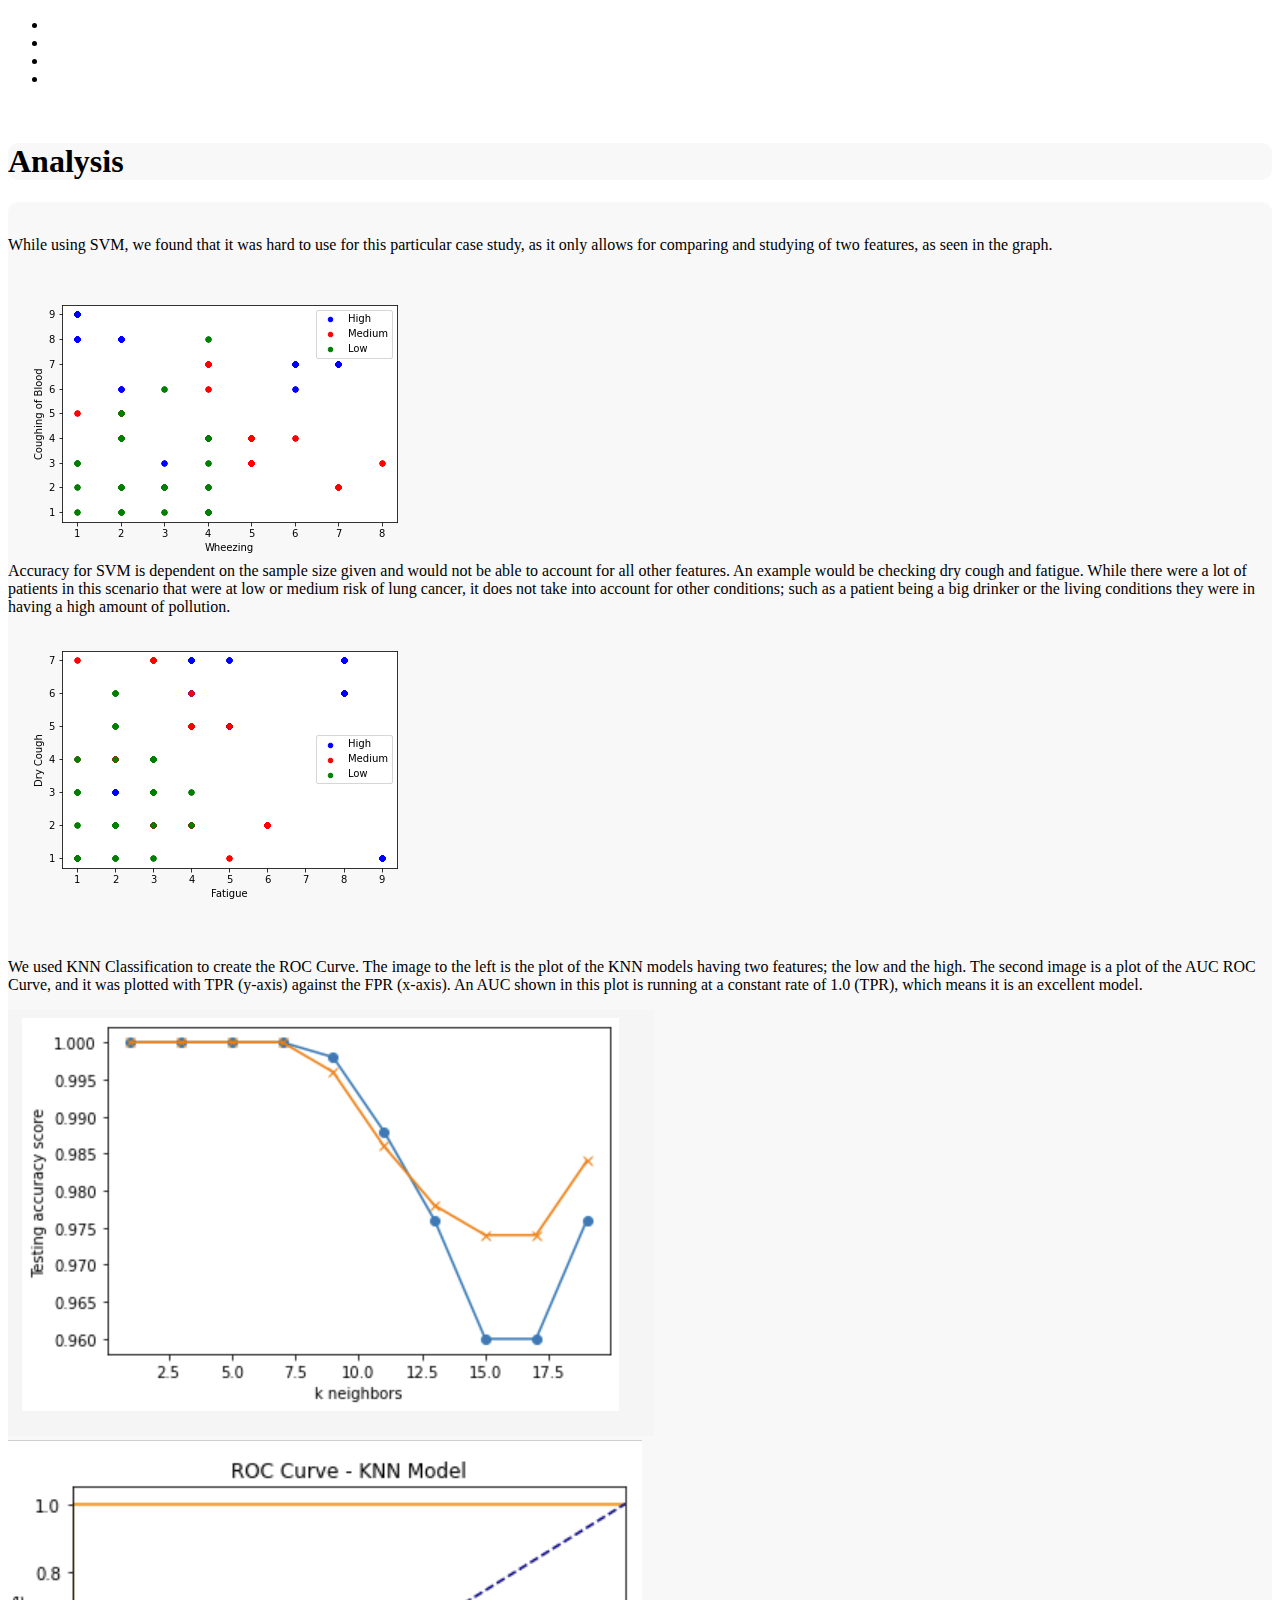
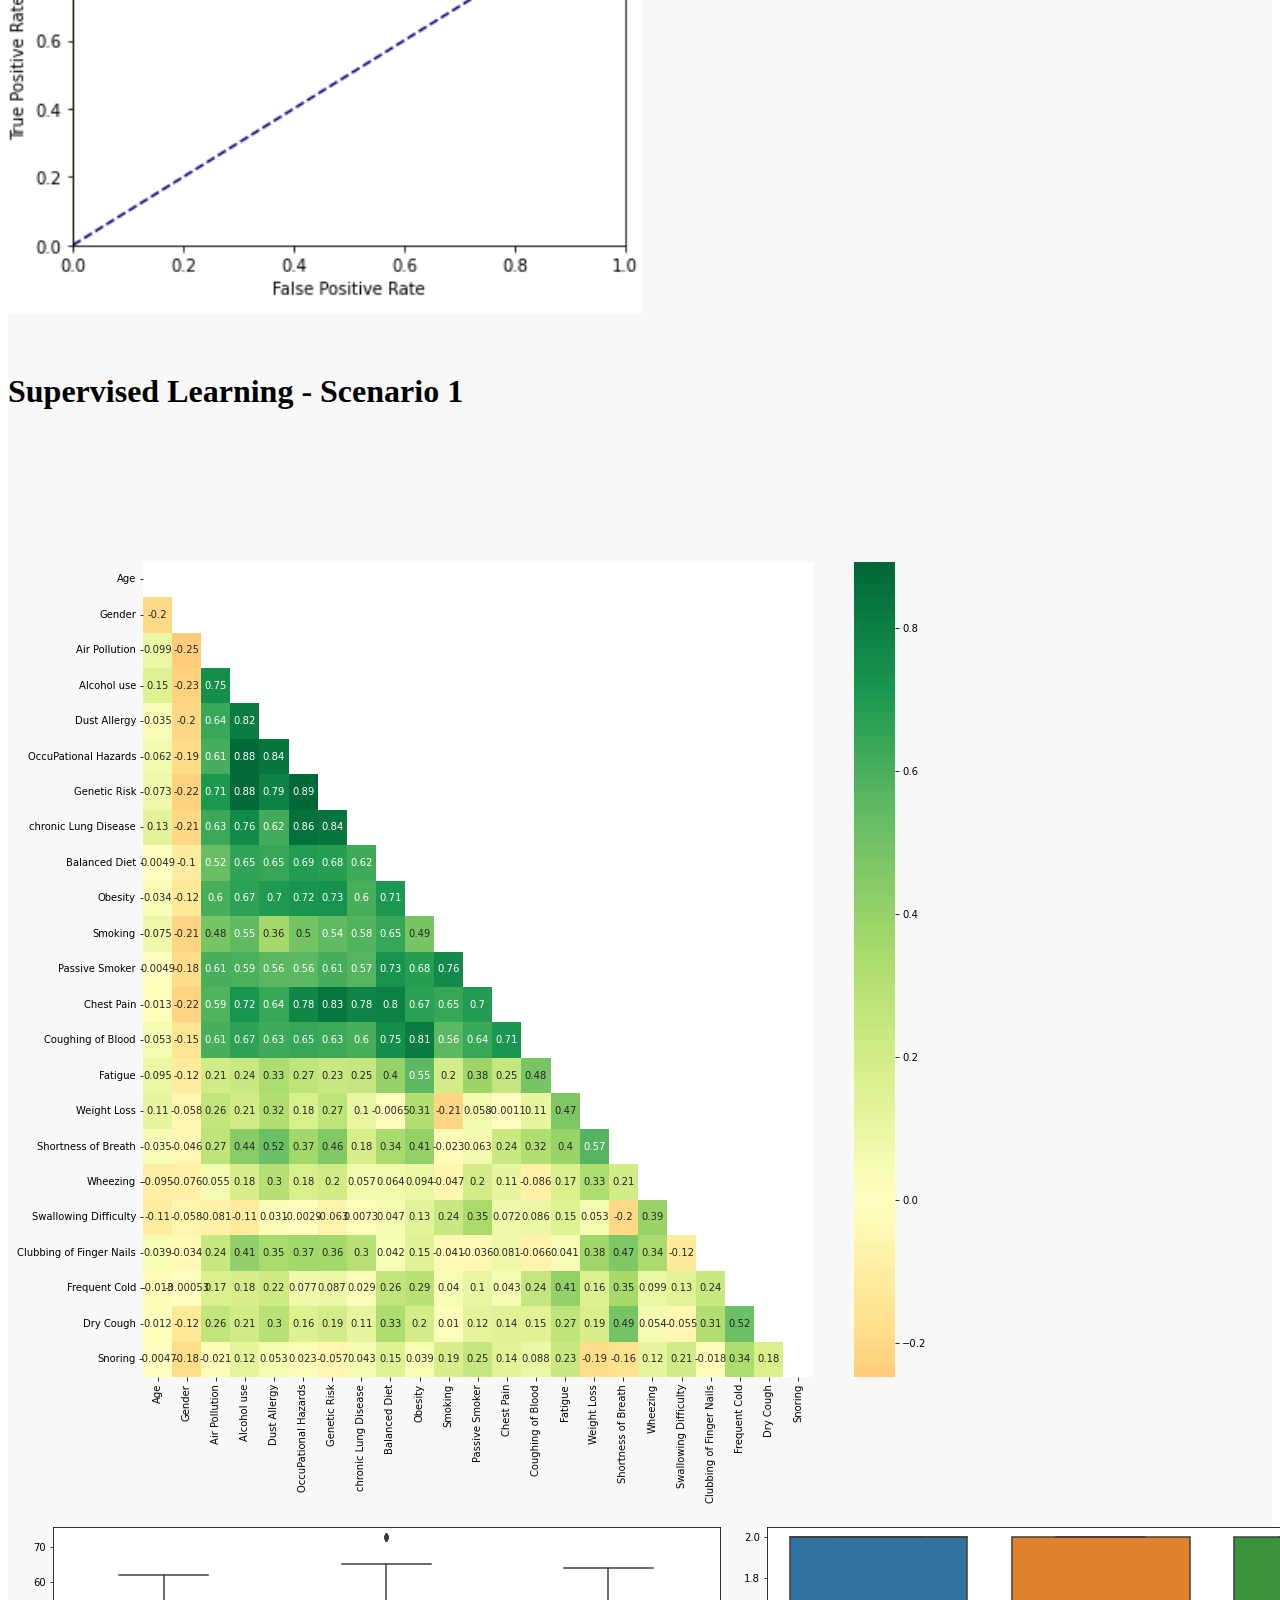
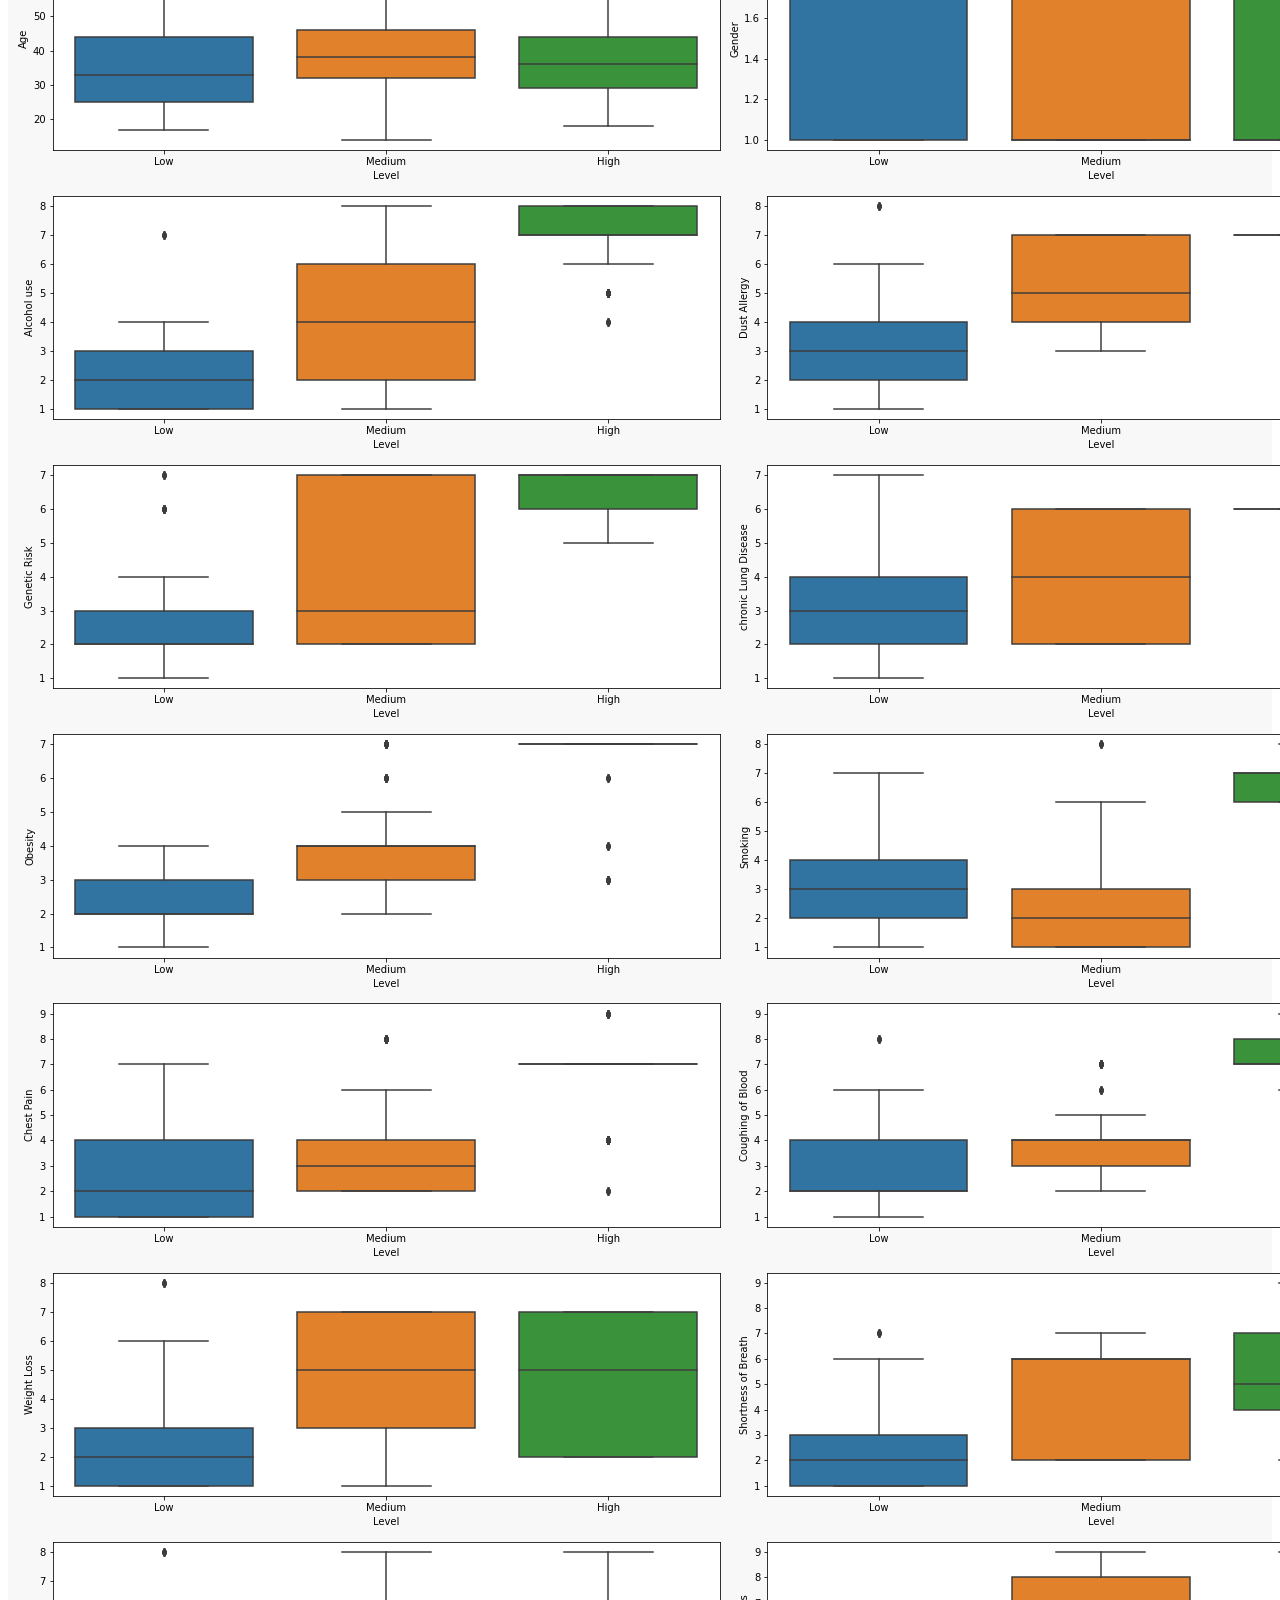
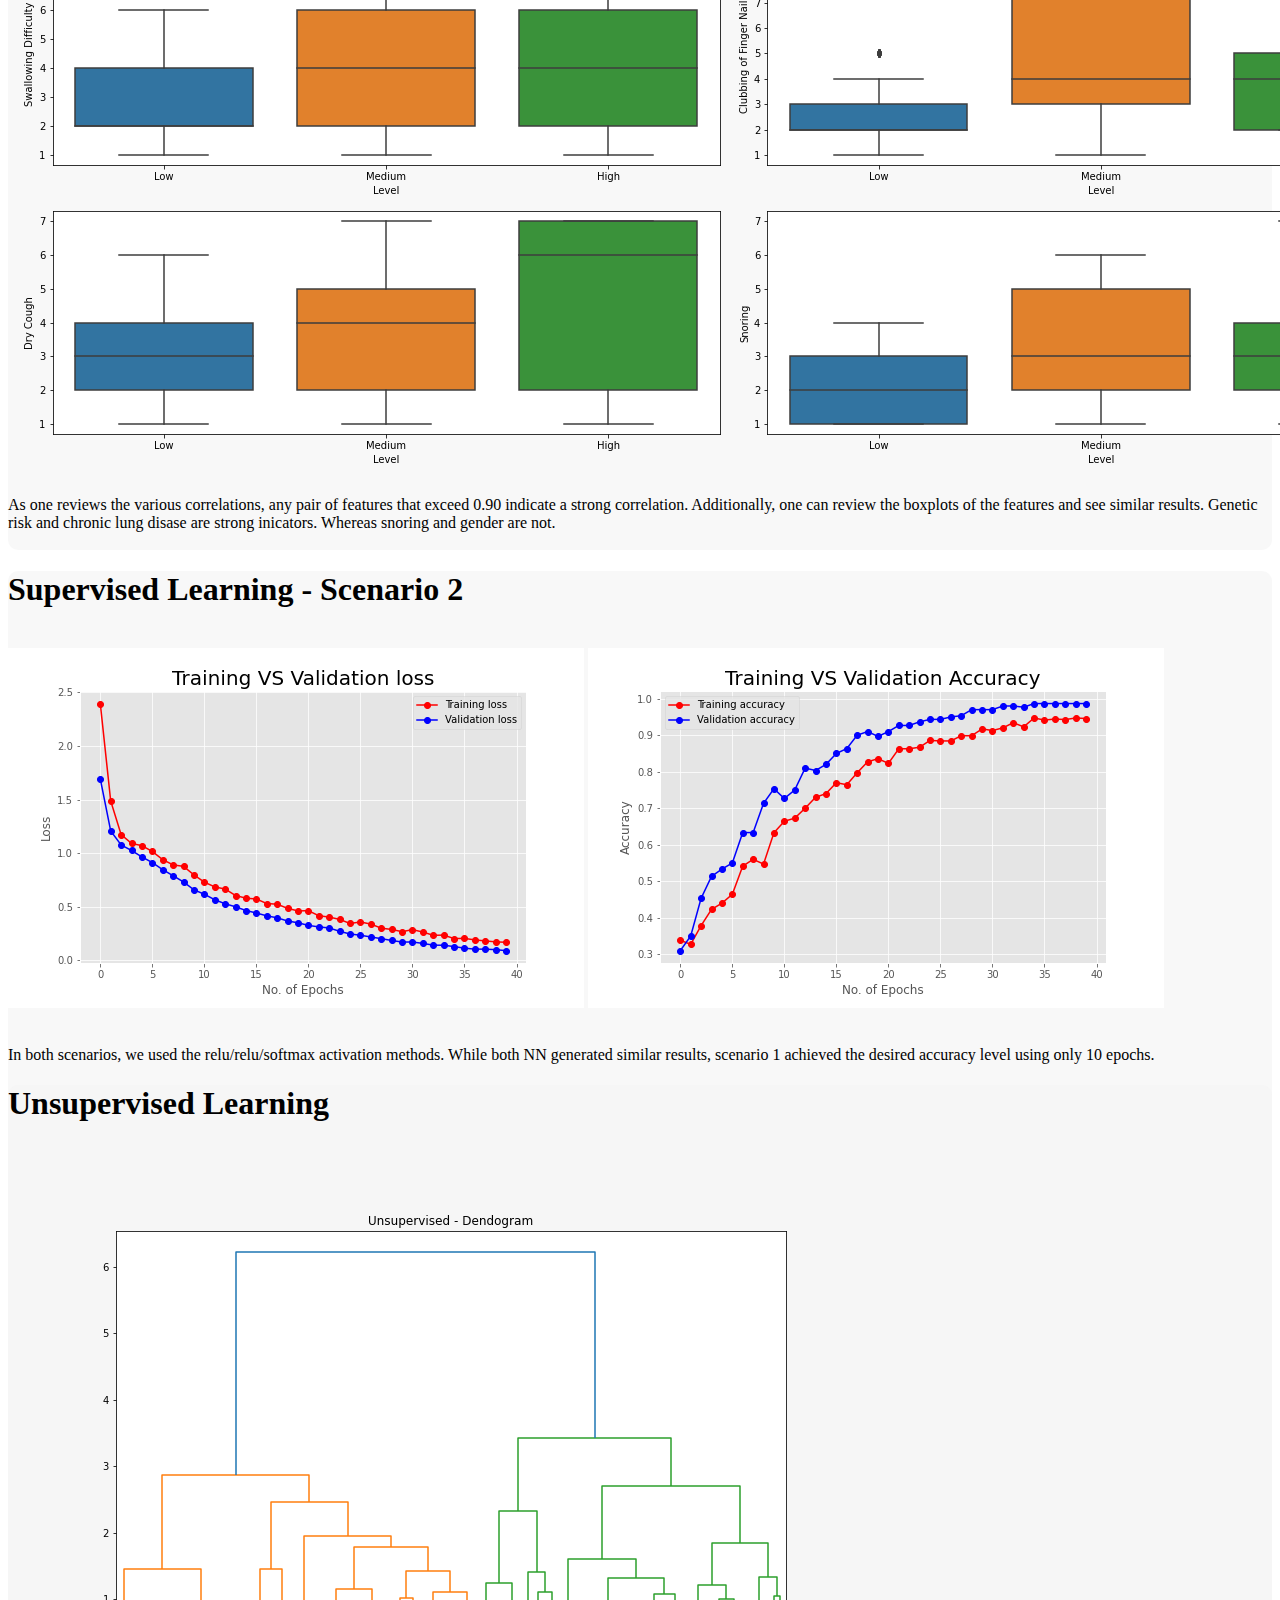
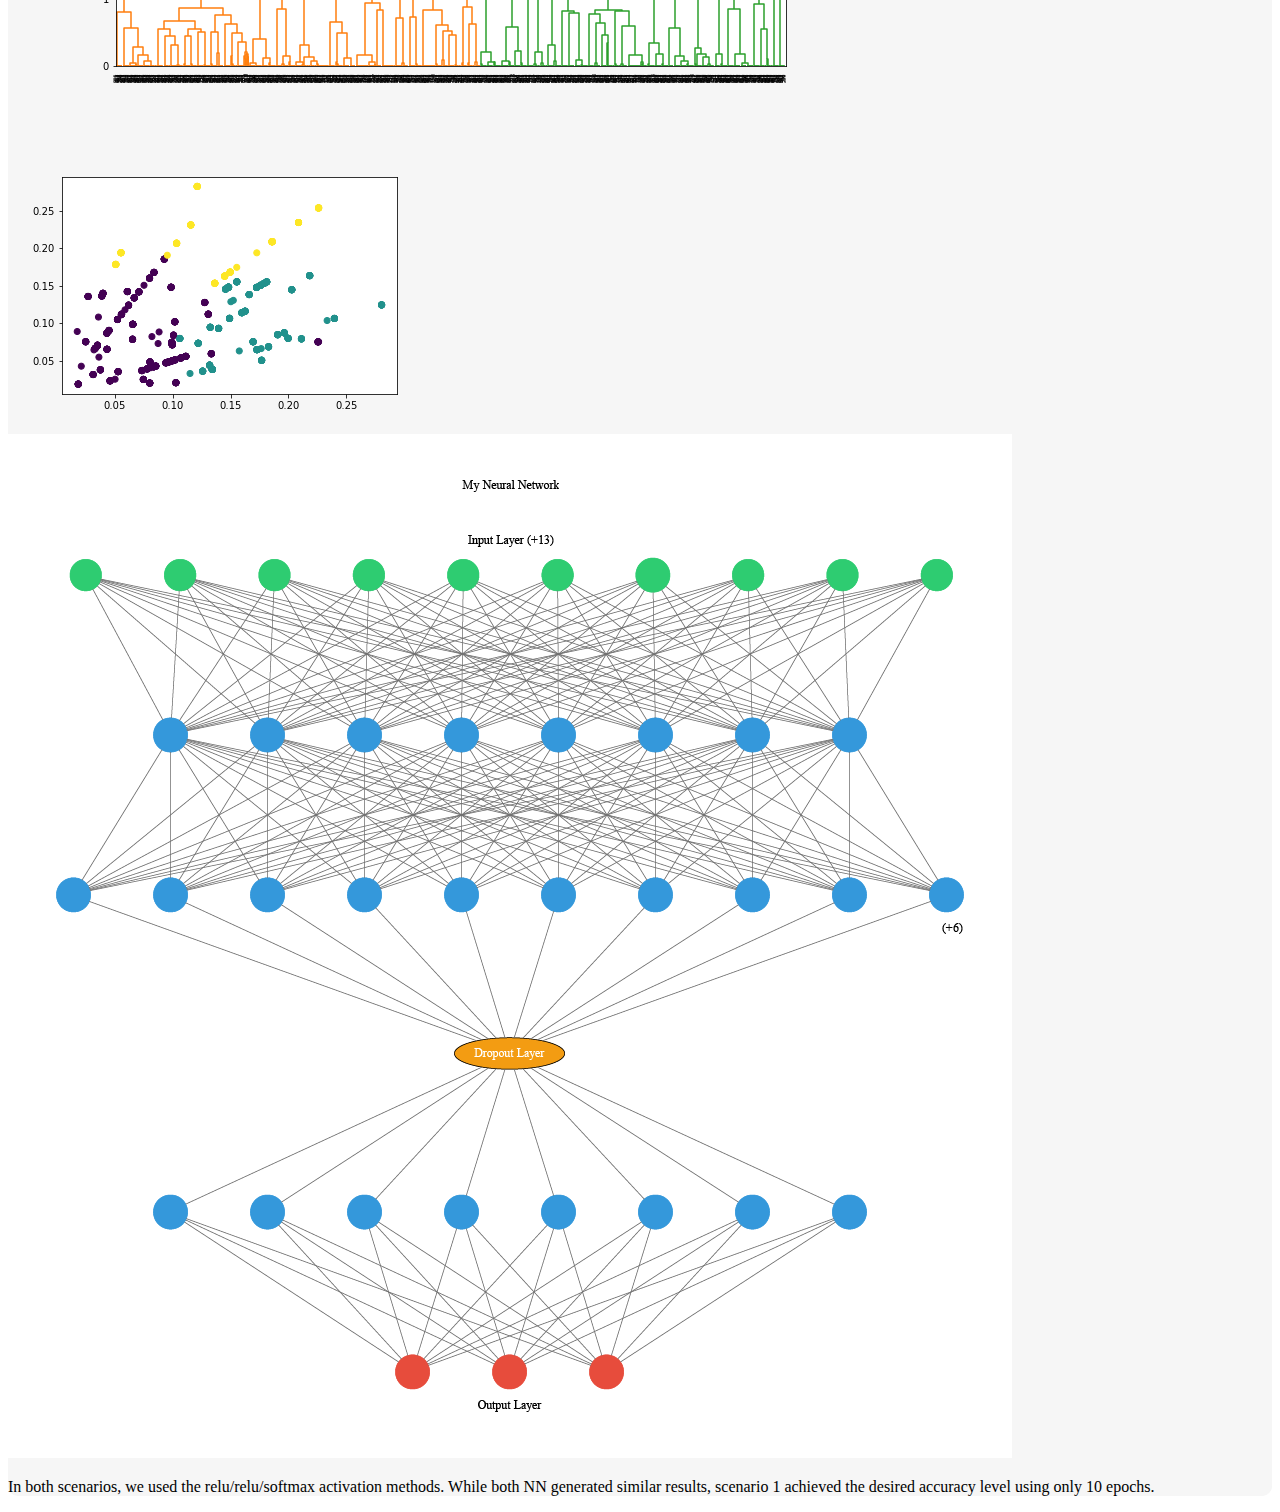
<file: templates/analysis.html>
<!DOCTYPE html>
<html lang="en">

<head>
    <meta charset="UTF-8">
    <title>Lung Cancer Prediction</title>

    <!-- Set the viewport the way Bootstrap likes it -->
    <meta name="viewport" content="width=device-width, initial-scale=1">

    <!-- Bring in the Bootstrap stylesheet -->
    <link href="https://cdn.jsdelivr.net/npm/bootstrap@5.2.0/dist/css/bootstrap.min.css" rel="stylesheet" integrity="sha384-gH2yIJqKdNHPEq0n4Mqa/HGKIhSkIHeL5AyhkYV8i59U5AR6csBvApHHNl/vI1Bx" crossorigin="anonymous">

    <!-- Bring in our own stylesheet, AFTER Bootstrap  -->
    <link rel="stylesheet" href="../static/css/style.css">
</head>

<body>
    <nav class="navbar navbar-expand-sm bg-primary">
        <div class="collapse navbar-collapse" id="navbarSupportedContent">
            <ul class="navbar-nav mr-auto">
                <li class="nav-item active">
                    <a class="nav-link" href="index.html">Home</a>
                </li>
                <li class="nav-item">
                    <a class="nav-link" href="methodology.html">Methodology</a>
                </li>
                <li class="nav-item">
                    <a class="nav-link" href="analysis.html">Analysis</a>
                </li>
                <li class="nav-item">
                    <a class="nav-link" href="conclusion.html">Conclusion</a>
                </li>
            </ul>
        </div>
    </nav>

    <div class="container-bg">
        <br>
        <div class="container">
            <div class="jumbotron">
                <h1 class="display-4">Analysis</h1>
                <!-- <p class="lead">Macine Learning Scenarios</p> -->
            </div>
        </div>
  
        <div class="container">
            <div class="ML">
                <br>
                <p>
                While using SVM, we found that it was hard to use for this particular case study, 
                as it only allows for comparing and studying of two features, as seen in the graph.
                <div class="images">
                    <div class="photo">
                        <img src="../images/combined graph.png" alt="Coughing of Blood and Wheezing">
                </div>

                Accuracy for SVM is dependent on the sample size given and would not be able to account for all other features.
                An example would be checking dry cough and fatigue. While there were a lot of patients in this scenario that were at low or medium
                 risk of lung cancer, it does not take into account for other conditions; such as a patient being a big drinker 
                 or the living conditions they were in having a high amount of pollution.
                <div class="images">
                    </div class="photo">
                        <img src="../images/Fatigue_DryCough.png" alt="Fatigue and Dry Cough">
                </div>
                </p>
                <br>
                <p>
                We used KNN Classification to create the ROC Curve. 
                The image to the left is the plot of the KNN models having two features; the low and the high. 
                The second image is a plot of the AUC ROC Curve, and it was plotted with TPR (y-axis) against the FPR (x-axis). 
                An AUC shown in this plot is running at a constant rate of 1.0 (TPR), which means it is an excellent model.
                </p>
                <p>
                <img src="../images/roc-curve-2features-mai.png"/>
                <img src="../images/roc-curve-image-mai.png"/>
                </p>
                <br>
                <h1 class="display-6">Supervised Learning - Scenario 1</h1>
                <img src="../images/correlation_plot.png" alt="Correlation Matrix"/>
                <br>
                <img src="../images/boxplot.png" alt="Feature Boxplot"/>
                <p>
                As one reviews the various correlations, any pair of features that exceed 0.90 indicate a strong correlation. 
                Additionally, one can review the boxplots of the features and see similar results.
                Genetic risk and chronic lung disase are strong inicators. Whereas snoring and gender are not.<br><br>
                </p>
            </div>
        </div>
      
        <div class="container">
            <div class="neural-network">
                <h1 class="display-6">Supervised Learning - Scenario 2</h1><br>
                <img src="../images/training_vs_validation.png" <br>
                <img src="../images/accuracy.png"<br><br>
                <br><p>
                In both scenarios, we used the relu/relu/softmax activation methods. While both NN generated similar results, 
                scenario 1 achieved the desired accuracy level using only 10 epochs. 
                </p>
            </div>
            <div class="container">
                <div class="unsupervised-learning">
                    <h1 class="display-6">Unsupervised Learning</h1><br>
                    <img src="../images/dendogram.png"/><br>
                    <img src="../images/two_feature_scatterplot.png" alt="Coughing of Blood/Shortness of Breath"/>
                    <img src="../images/ann.png" alt="NN Diagram"/>

                    <br><p>
                    In both scenarios, we used the relu/relu/softmax activation methods. While both NN generated similar results, 
                    scenario 1 achieved the desired accuracy level using only 10 epochs.
                    </p>
                </div>
        </div>
    </div>

  <!-- Import the Bootstrap JavaScript code -->
  <script src="https://cdn.jsdelivr.net/npm/bootstrap@5.2.0/dist/js/bootstrap.bundle.min.js" integrity="sha384-A3rJD856KowSb7dwlZdYEkO39Gagi7vIsF0jrRAoQmDKKtQBHUuLZ9AsSv4jD4Xa" crossorigin="anonymous"></script>

</body>

</html>
</file>
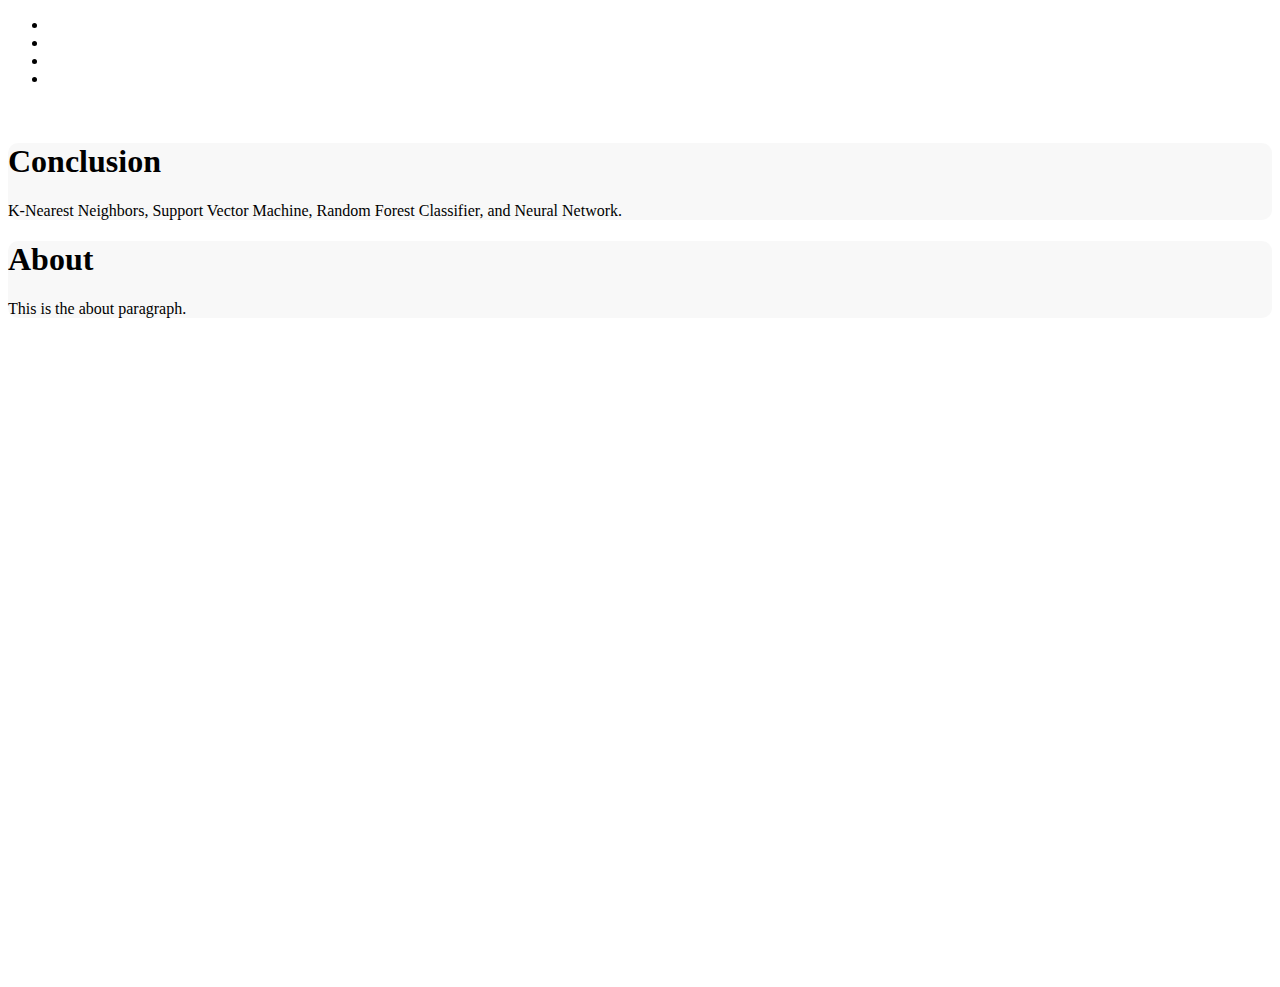
<file: templates/conclusion.html>
<!DOCTYPE html>
<html lang="en">

<head>
    <meta charset="UTF-8">
    <title>Lung Cancer Prediction</title>

    <!-- Set the viewport the way Bootstrap likes it -->
    <meta name="viewport" content="width=device-width, initial-scale=1">

    <!-- Bring in the Bootstrap stylesheet -->
    <link href="https://cdn.jsdelivr.net/npm/bootstrap@5.2.0/dist/css/bootstrap.min.css" rel="stylesheet" integrity="sha384-gH2yIJqKdNHPEq0n4Mqa/HGKIhSkIHeL5AyhkYV8i59U5AR6csBvApHHNl/vI1Bx" crossorigin="anonymous">

    <!-- Bring in our own stylesheet, AFTER Bootstrap  -->
    <link rel="stylesheet" href="../static/css/style.css">
</head>

<body>
    <nav class="navbar navbar-expand-sm bg-primary">
        <div class="collapse navbar-collapse" id="navbarSupportedContent">
            <ul class="navbar-nav mr-auto">
                <li class="nav-item active">
                    <a class="nav-link" href="index.html">Home</a>
                </li>
                <li class="nav-item">
                    <a class="nav-link" href="methodology.html">Methodology</a>
                </li>
                <li class="nav-item">
                    <a class="nav-link" href="analysis.html">Analysis</a>
                </li>
                <li class="nav-item">
                    <a class="nav-link" href="conclusion.html">Conclusion</a>
                </li>
            </ul>
        </div>
    </nav>

    <div class="container-bg">
        <br>
        <div class="container">
            <div class="jumbotron">
                <h1 class="display-4">Conclusion</h1>
                <p class="lead">K-Nearest Neighbors, Support Vector Machine, Random Forest Classifier, and Neural Network.</p>
            </div>
        </div>
  
        <div class="container">
            <div class="about">
                <h1 class="display-6">About</h1>
                <p>
                This is the about paragraph.
                </p>
            </div>
        </div>
    </div>

  <!-- Import the Bootstrap JavaScript code -->
  <script src="https://cdn.jsdelivr.net/npm/bootstrap@5.2.0/dist/js/bootstrap.bundle.min.js" integrity="sha384-A3rJD856KowSb7dwlZdYEkO39Gagi7vIsF0jrRAoQmDKKtQBHUuLZ9AsSv4jD4Xa" crossorigin="anonymous"></script>

</body>

</html>
</file>
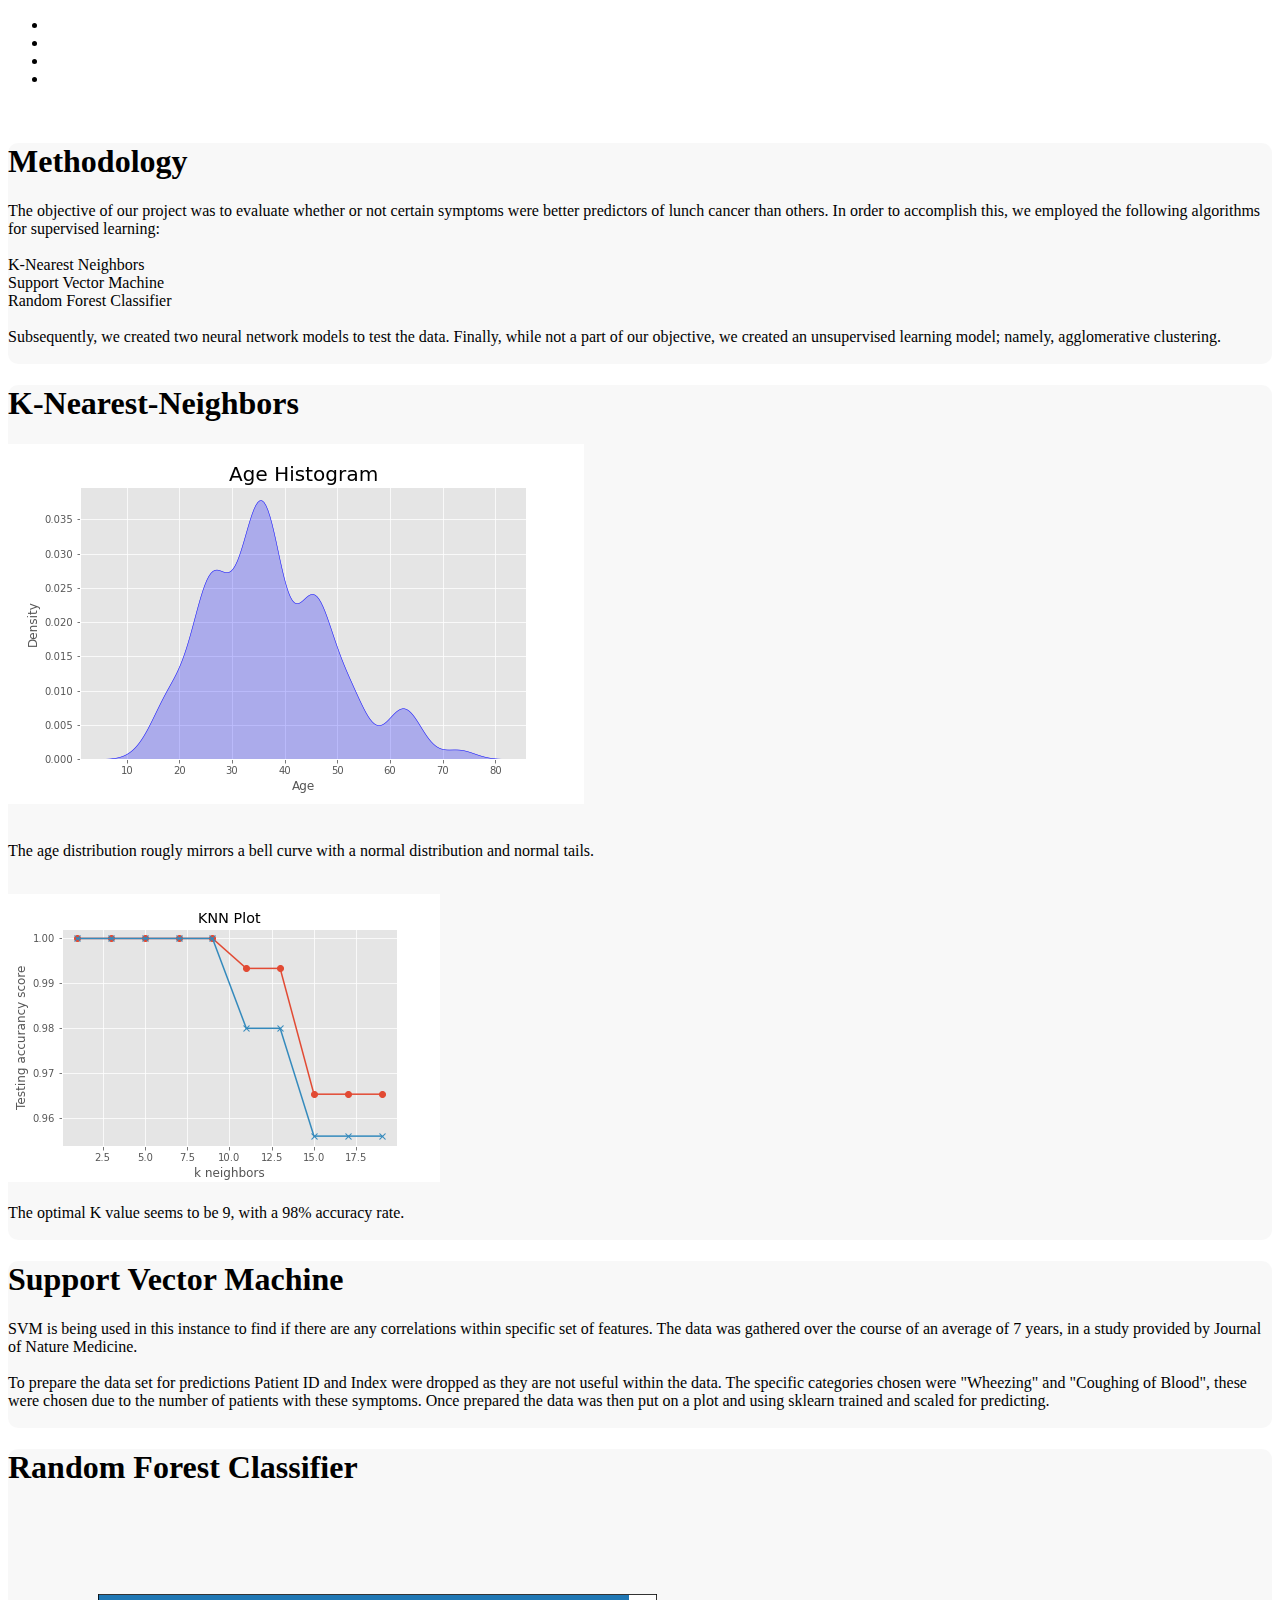
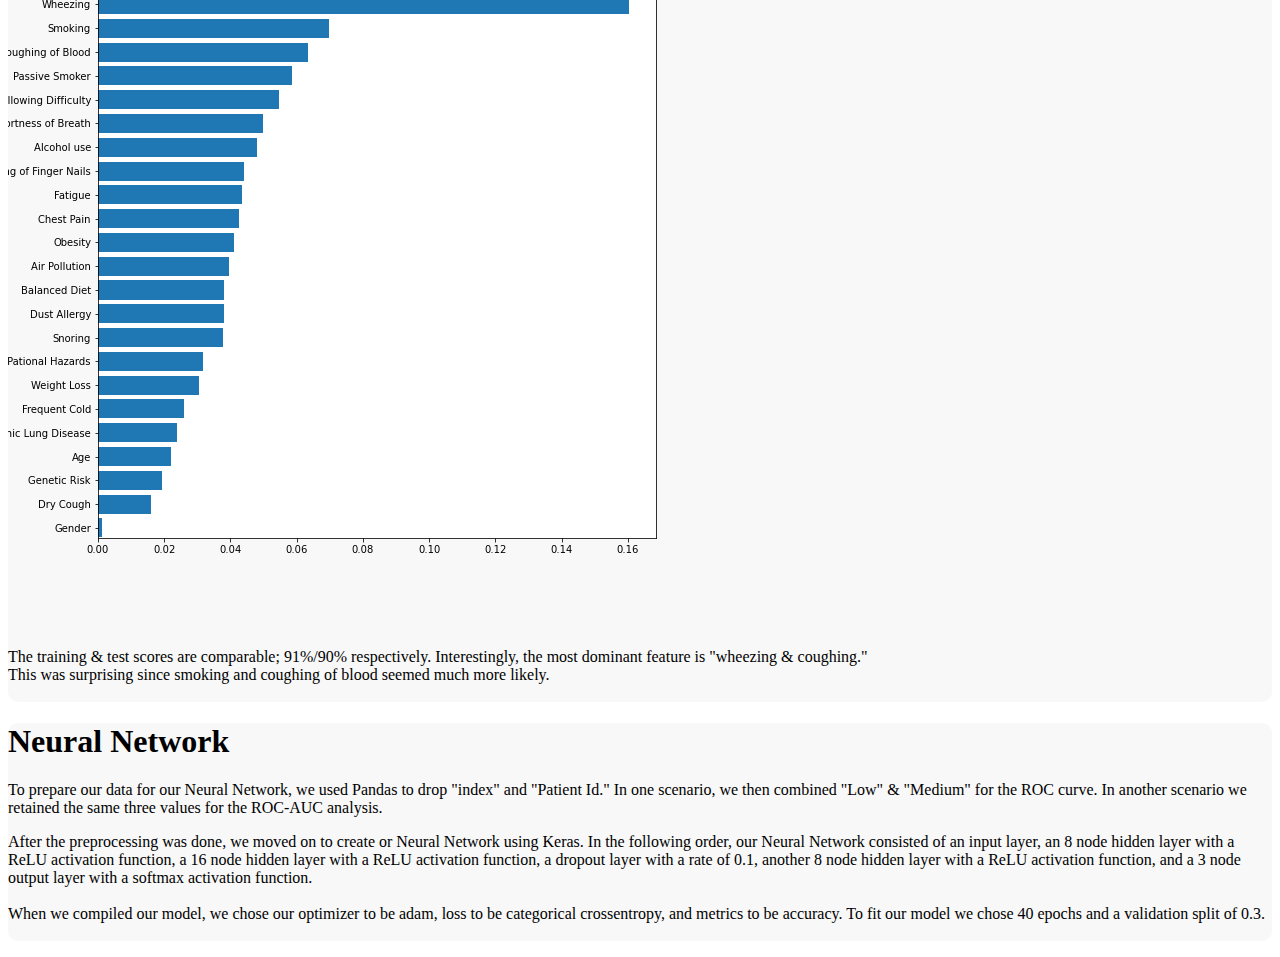
<file: templates/methodology.html>
<!DOCTYPE html>
<html lang="en">

<head>
    <meta charset="UTF-8">
    <title>Lung Cancer Prediction</title>

    <!-- Set the viewport the way Bootstrap likes it -->
    <meta name="viewport" content="width=device-width, initial-scale=1">

    <!-- Bring in the Bootstrap stylesheet -->
    <link href="https://cdn.jsdelivr.net/npm/bootstrap@5.2.0/dist/css/bootstrap.min.css" rel="stylesheet" integrity="sha384-gH2yIJqKdNHPEq0n4Mqa/HGKIhSkIHeL5AyhkYV8i59U5AR6csBvApHHNl/vI1Bx" crossorigin="anonymous">

    <!-- Bring in our own stylesheet, AFTER Bootstrap  -->
    <link rel="stylesheet" href="../static/css/style.css">
</head>

<body>
  <nav class="navbar navbar-expand-sm bg-primary">
    <div class="collapse navbar-collapse" id="navbarSupportedContent">
      <ul class="navbar-nav mr-auto">
        <li class="nav-item active">
          <a class="nav-link" href="index.html">Home</a>
        </li>
        <li class="nav-item">
          <a class="nav-link" href="methodology.html">Methodology</a>
        </li>
        <li class="nav-item">
          <a class="nav-link" href="analysis.html">Analysis</a>
        </li>
        <li class="nav-item">
          <a class="nav-link" href="conclusion.html">Conclusion</a>
        </li>
          </ul>
     </div>
  </nav>

  <div class="container-bg">
    <br>
    <div class="container">
      <div class="jumbotron">
        <h1 class="display-4">Methodology</h1>
          <p class="lead">
            The objective of our project was to evaluate whether or not certain symptoms were better predictors
            of lunch cancer than others. In order to accomplish this, we employed the following algorithms 
            for supervised learning:<br><br>

              K-Nearest Neighbors<br>
              Support Vector Machine<br>
              Random Forest Classifier<br><br>
            
            Subsequently, we created two neural network models to test the data. Finally, 
            while not a part of our objective, we created an unsupervised learning model; namely, agglomerative
            clustering.<br><br>
          
          </p>
      </div>
    </div>

    <!-- <div class="container">
      <div class="about">
        <h1 class="display-6">About</h1>
        <p>
          This is the about paragraph.
        </p>
      </div>
    </div> -->

    <div class="container">
      <div class="k-nearest-neigbors">
        <h1 class="display-6">K-Nearest-Neighbors</h1>
        <img src="../images/age_histogram.png" alt="Age Distribution"<br>
        <p>
          <br> The age distribution rougly mirrors a bell curve with a normal distribution and normal tails.
        </p>
          <br>
        <img src="../images/knn.png" alt="K = 11"
        <p>
          <br><br> The optimal K value seems to be 9, with a 98% accuracy rate. <br><br>
        </p>
      </div>
    </div>

    <div class="container">
      <div class="suppor-vector-machine">
        <h1 class="display-6">Support Vector Machine</h1>
        <p>
          SVM is being used in this instance to find if there are any correlations within specific set of features.
          The data was gathered over the course of an average of 7 years, in a study provided by Journal of Nature Medicine.<br><br>

          To prepare the data set for predictions Patient ID and Index were dropped as they are not useful within the data.
          The specific categories chosen were "Wheezing" and "Coughing of Blood", these were chosen due to the number of patients with these symptoms.
          Once prepared the data was then put on a plot and using sklearn trained and scaled for predicting.<br><br>
        </p>
      </div>
    </div>

    <div class="container">
      <div class="random-forest-classifier">
        <h1 class="display-6">Random Forest Classifier</h1>
        <img src="../images/random_forest.png" alt="RFF Classifier"<br>
        <p>
          The training & test scores are comparable; 91%/90% respectively. Interestingly, the most dominant feature is "wheezing & coughing."
          <br>This was surprising since smoking and coughing of blood seemed much more likely.<br><br>
        </p>
      </div>
    </div>

    <div class="container">
      <div class="neural-network">
        <h1 class="display-6">Neural Network</h1>
        <p>
          To prepare our data for our Neural Network, we used Pandas to drop "index" and
          "Patient Id." In one scenario, we then combined "Low" & "Medium" for the ROC curve. 
          In another scenario we retained the same three values for the ROC-AUC analysis.
        </p>
        <p>
          After the preprocessing was done, we moved on to create or Neural Network using Keras.
          In the following order, our Neural Network consisted of an input layer, an 8 node
          hidden layer with a ReLU activation function, a 16 node hidden layer with a ReLU
          activation function, a dropout layer with a rate of 0.1, another 8 node hidden layer
          with a ReLU activation function, and a 3 node output layer with a softmax activation
          function. <br><br>
          
          When we compiled our model, we chose our optimizer to be adam, loss to be
          categorical crossentropy, and metrics to be accuracy. To fit our model we chose 40
          epochs and a validation split of 0.3.<br><br>
        </p>
      </div>
    </div>
  </div>

  <!-- Import the Bootstrap JavaScript code -->
  <script src="https://cdn.jsdelivr.net/npm/bootstrap@5.2.0/dist/js/bootstrap.bundle.min.js" integrity="sha384-A3rJD856KowSb7dwlZdYEkO39Gagi7vIsF0jrRAoQmDKKtQBHUuLZ9AsSv4jD4Xa" crossorigin="anonymous"></script>

</body>

</html>
</file>
<file: style.css>
.nav-link {
    color: white;
}

.container-bg {
    background-image: url(https://cdn.pixabay.com/photo/2016/10/19/12/38/industry-1752876_1280.png);
    background-size: cover;
    min-height: 875px;
}

.container {
    background-color: rgba(245, 245, 245, 0.65);
    border-radius: 10px;
}

.img-thumbnail {
    height: 200px;
    width: auto;
    display: block;
    margin-left: 25%;
    margin-right: auto;
}

.contributer-name {
    margin-left: 25%;
}

.contributer-email {
    margin-left: 25%;
}

.contributer-linkedin {
    margin-left: 25%;
}

#boxplots {
    object-fit: contain;
    width: 100%;
    height: 100%;
}
</file>
<file: static/css/style.css>
.nav-link {
    color: white;
}

.container-bg {
    /* position: absolute; */
    background-image: url(https://cdn.pixabay.com/photo/2016/10/19/12/38/industry-1752876_1280.png);
    background-size: cover;
    /* top: 0;
    right: 0;
    left: 0;
    bottom: 0; */
    min-height: 875px;
}

.container {
    background-color: rgba(245, 245, 245, 0.65);
    border-radius: 10px;
}

.img-thumbnail {
    height: 200px;
    width: auto;
    display: block;
    margin-left: 25%;
    margin-right: auto;
}

.contributer-name {
    margin-left: 25%;
}

.contributer-email {
    margin-left: 25%;
}

.contributer-linkedin {
    margin-left: 25%;
}
</file>
